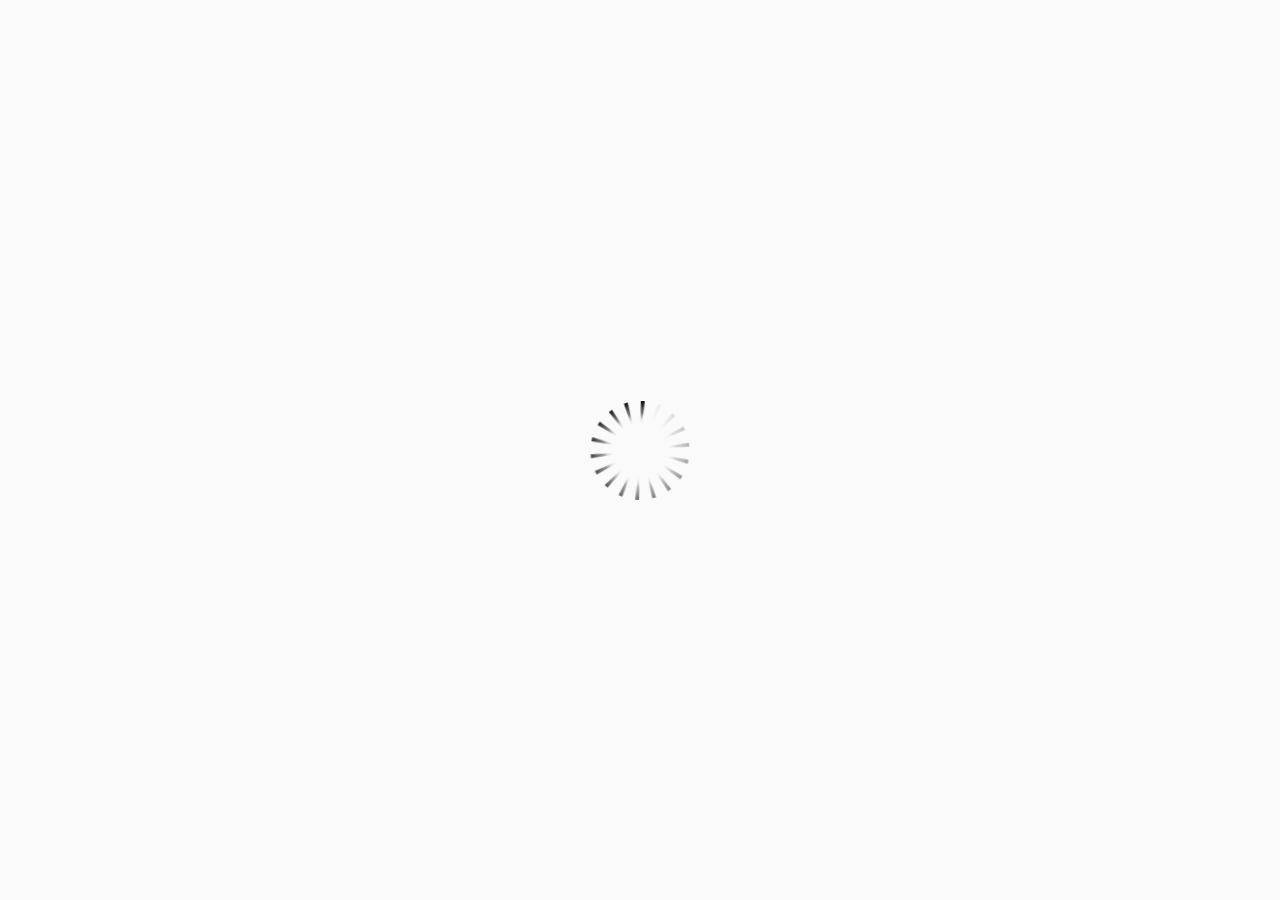
<file: index.html>
<!DOCTYPE HTML>
<html style="height: 100%;" lang="en-US">
<head>
    
    <meta http-equiv="Content-Type" content="text/html;charset=utf-8">
    <!-- Created using Storyline 360 - http://www.articulate.com  -->
    <!-- version: 3.33.20625.0 -->

    <title>Fair Housing in the Leasing Center</title>
    <style>
        body {
            background: #ffffff;
            overflow: hidden;
        }

        html, body, table {
            height: 100%;
            width: 100%;
            margin: 0;
            padding: 0;
            border: 0;
        }

        table td {
            vertical-align: middle;
            text-align: center;
        }

        #nosupport {
            background: #f5f5f5;
            margin: 50px 65px;
            border: 1px solid #d5d5d5;
            width: calc(100% - 130px);
            height: calc(100% - 100px);
        }

        p {
            font-family: 'Helvetica Neue', Helvetica, Arial, Verdana, sans-serif;
            font-size: 12pt;
            color: #303030;
        }

        a {
            color: #2D9DDA;
            text-decoration: none !important;
        }

    </style>
    <script>
        var html5Supported = true;

    </script>
    <!--[if lte IE 9]><script>html5Supported = false;</script><![endif]-->

    <script type="text/javascript">

        function routePlayer() {

            var settings = {
                lmsEnabled: true,
                tincanEnabled: false,
                aoEnabled: false,
                runtimeOrder: [{"type":"html5","url":"story_html5.html"},{"type":"flash","url":"story_flash.html"}],
                warnOnCommitFail: false
            };

            var PARAM_WARN_ON_COMMIT = {name: 'warncommit', value: 1},
                    PARAM_LMS = {name: 'lms', value: 1},
                    PARAM_TINCAN = {name: 'tincan', value: true},
                    PARAM_AO = {name: 'aosupport', value: true};

            var detection = {
                agent: navigator.userAgent,

                flashEnabled: function() {
                    var description, version, flashAX,
                            plugin = navigator.plugins["Shockwave Flash"];

                    if (plugin != null) {
                        description = plugin.description.split(" ");
                        version = Number(description[description.length - 2]);

                        return (version >= 10) || isNaN(version);
                    } else {
                        try {
                            flashAX = new ActiveXObject("ShockwaveFlash.ShockwaveFlash.10");
                            return (flashAX != null);
                        } catch (e) {
                        }
                    }

                    return false;
                },
				
                isFlashWaiting: function() {
                    var html = '',
                    divFlash = document.getElementById('flashCheck'),
                    player;

                    html += '<object width="100px" height="100px" id="player" type="application/x-shockwave-flash">';
                    html += '<param name="name" value="player" />';
                    html += '<param name="wmode" value="opaque" />';
                    html += '<param name="allowScriptAccess" value="always" />';
                    html += '</object>';

                    divFlash.innerHTML = html;
                    player = document.getElementById('player');

                    return player != null && player.getBoundingClientRect().width > 0;
                },

                html5Enabled: function() {
                    return html5Supported;
                },

                ampEnabled: function() {
                    return ((this.isIOS() && this.isIPad()) || this.isAndroid());
                },

                isIOS: function() {
                    return (this.agent.indexOf("AppleWebKit/") > -1 && this.agent.indexOf("Mobile/") > -1)
                },

                isAndroid: function() {
                    return (this.agent.indexOf("Android") > -1);
                },

                isIPad: function() {
                    return (this.agent.indexOf("iPad") > -1);
                },

                isEdge: function() {
                    var hasGlCapability = (function() {
                        var canv = document.createElement('canvas'),
                            gl = canv.getContext('webgl') || canv.getContext('experimental-webgl');
                        canv = null;
                        return gl != null;
                    }());
                    return window.MSBlobBuilder != null && window.msCrypto == null && hasGlCapability;
                }
            };

            var router = {

                init: function() {
                    var i, url, launchInfo,
                        redirected = false,
                        order = settings.runtimeOrder,
                        launchMap = {
                            flash: {
                                isEnabled: 'flashEnabled',
                                getParams: 'getFlashParams',
                                delim: '?'
                            },
                            html5: {
                                isEnabled: 'html5Enabled',
                                getParams: 'getHtml5Params',
                                delim: '?'
                            },
                            amp: {
                                isEnabled: 'ampEnabled',
                                getParams: 'getAmpParams',
                                delim: '#'
                            }
                        };

                    if (document.location.search.toLowerCase().indexOf('forceflash') != -1) {
                        this.moveFlashToStartOfOrder(order);
                    }

                    for (i = 0; i < order.length; i++) {
                        launchInfo = launchMap[order[i].type];
                        url = order[i].url;

                        if (detection[launchInfo.isEnabled]()) {
                            this.redirect(url, this[launchInfo.getParams](), launchInfo.delim);
                            redirected = true;
                            break;
                        }
                    }

                    if (!redirected) {
                        if (
                            detection.isEdge() &&
                            order[0].type === 'flash' &&
                            detection.isFlashWaiting()
                        ) {
                            launchInfo = launchMap[order[0].type];
                            url = order[0].url;
                            this.redirect(url, this[launchInfo.getParams](), launchInfo.delim);
                        } else {
                            document.getElementById('nosupport').style.visibility = 'visible';
                        }
                    }
                },

                moveFlashToStartOfOrder: function (order) {
                    var i,
                        flashIndex = -1;
                    for (i = 0; i < order.length; i++) {
                        if (order[i].type == "flash") {
                            flashIndex = i;
                            break;
                        }
                    }
                    if (flashIndex != -1) {
                        order.splice(0, 0, order.splice(flashIndex, 1)[0]);
                    }
                },

                getQueryString: function (params) {
                    params = params || [];
                    var i,
                            queryString = document.location.search.substr(1),
                            paramArr = queryString.length > 0 ? queryString.split('&') : [];

                    for (i = 0; i < params.length; i++) {
                        paramArr.push([params[i].name, params[i].value].join('='));
                    }

                    return paramArr.join('&');
                },

                formatUrl: function (url, params, delim) {
                    delim = delim || '?';

                    var queryString = this.getQueryString(params);

                    if (queryString != null && queryString.length > 0) {
                        return [url, queryString].join(delim);
                    }

                    return url;
                },

                redirect: function (url, params, delim) {
                    window.location.replace(this.formatUrl(url, params, delim));
                },

                getFlashParams: function () {
                    return [];
                },

                getHtml5Params: function () {
                    var params = [];
                    if (settings.tincanEnabled) {
                        params.push(PARAM_TINCAN);
                    } else if (settings.lmsEnabled) {
                        params.push(PARAM_LMS);
                        if (settings.warnOnCommitFail) {
                            params.push(PARAM_WARN_ON_COMMIT);
                        }
                    }

                    return params;
                },

                getAmpParams: function () {
                    var tincanProto = settings.aoEnabled || settings.tincanEnabled,
                            params = [];
                    // build AMP params
                    if (tincanProto) {
                        params.push(PARAM_TINCAN);
                        if (settings.aoEnabled) {
                            params.push(PARAM_AO);
                        }
                    }
                    return params;
                }
            };

            router.init();
        };

    </script>
</head>
<body onload="routePlayer()" style="height: 100%;">
<div id="nosupport" style="visibility: hidden;">
    <table>
        <tr>
            <td>
                <p>
                    <svg xmlns="http://www.w3.org/2000/svg" width="90.2" height="74.9" viewBox="0 0 90 75" version="1.1">
                        <g transform="scale(.1)">
                            <path d="m409 7c54-25 106 20 130 66 106 170 213 340 320 510 17 28 32 63 19 96-14 36-55 51-91 51-224 1-448 0-672 0-35 1-76-3-100-33-26-32-15-77 5-108 107-173 216-344 324-517 16-26 35-53 65-65z"
                                  fill="#4c4c4c"></path>
                            <path d="m419 57c26-20 55 4 68 27 109 174 218 348 328 522 9 17 23 35 17 55-11 20-36 18-55 19-224 0-447 0-670 0-20-1-46 1-57-19-5-18 6-34 14-48 109-174 218-348 327-522 9-12 17-25 28-34z"
                                  fill="#f5f5f5"></path>
                            <path d="m429 179c25-12 58 8 56 35-1 81-5 161-10 242 2 32-49 39-57 9-7-73-6-146-11-219-1-24-4-56 22-67zM430 539 430 539 430 539c45-24 80 53 32 72-45 24-80-53-32-72z"
                                  fill="#4c4c4c"></path>
                        </g>
                    </svg>
                </p>
                <p>This course cannot be played.</p>
                <p><a href="https://ipc.articulate.com/slw/360/en/cannotplay/">Learn More</a></p>

            </td>
        </tr>
    </table>
</div>
<div id="flashCheck" style="visibility: hidden" >
</div>
</body>
</html>
</file>
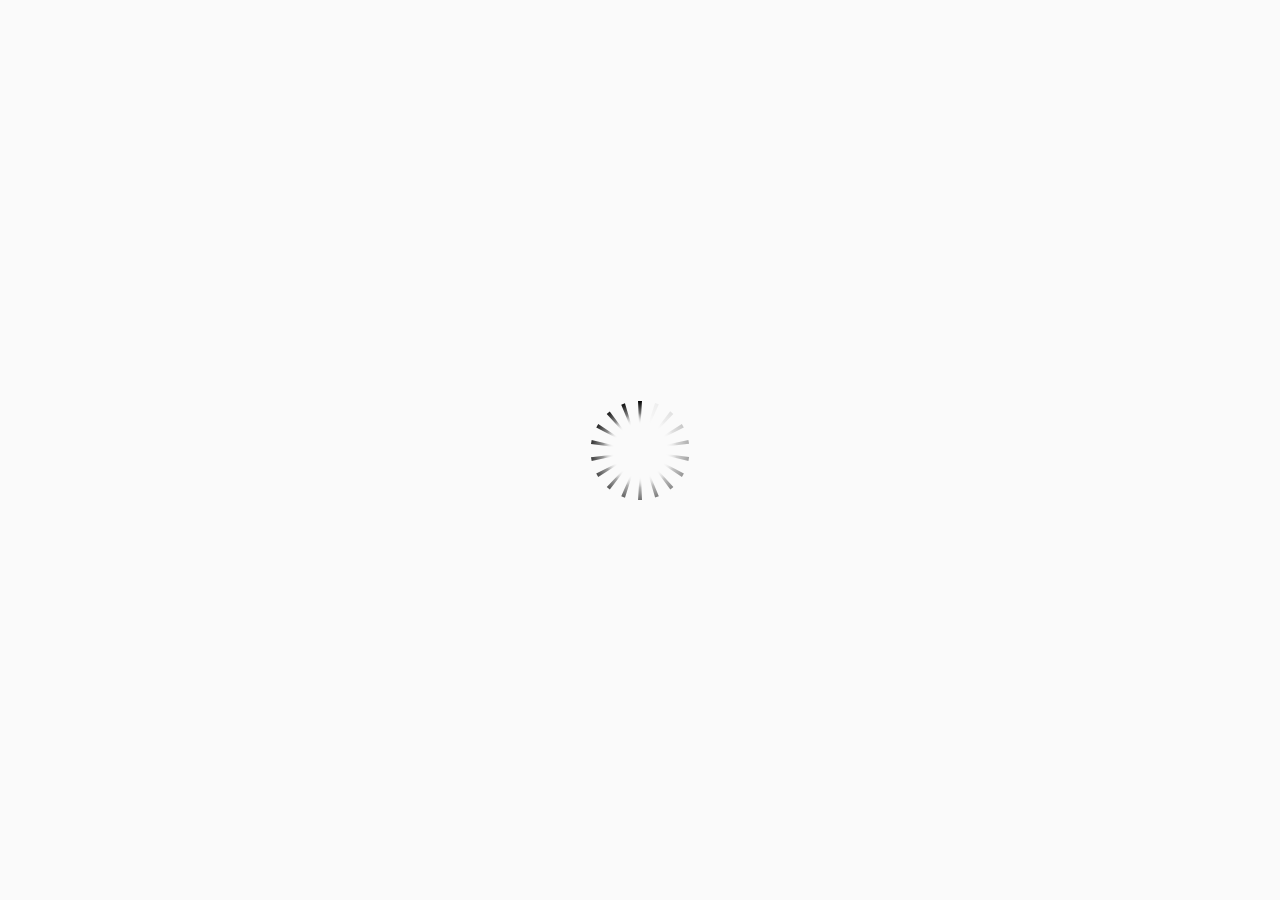
<file: index_lms.html>
<html>
<head>
    <title>Fair Housing in the Leasing Center</title>
    <meta http-equiv="x-ua-compatible" content="IE=edge" />
    <style>
        body {
            background: #ffffff;
            overflow: hidden;
        }

        html, body, table {
            height: 100%;
            width: 100%;
            margin: 0;
            padding: 0;
            border: 0;
        }

        table td {
            vertical-align: middle;
            text-align: center;
        }

        #nosupport {
            background: #f5f5f5;
            margin: 50px 65px;
            border: 1px solid #d5d5d5;
            width: calc(100% - 130px);
            height: calc(100% - 100px);
        }

        p {
            font-family: 'Helvetica Neue', Helvetica, Arial, Verdana, sans-serif;
            font-size: 12pt;
            color: #303030;
        }

        a {
            color: #2D9DDA;
            text-decoration: none !important;
        }

    </style>
    <script>
        var html5Supported = true,
                showWarning = false;

        function displayWarning() {
            if (showWarning) {
                document.getElementById('nosupport').style.visibility = 'visible';
            }
        }

    </script>
    <!--[if lte IE 9]><script>html5Supported = false;</script><![endif]-->

    <script type="text/javascript">
        (function () {
            var settings = {
                runtimeOrder: [{"type":"html5","url":"index_lms_html5.html"},{"type":"flash","url":"index_lms_flash.html"}]
            };

            var detection = {
                agent: navigator.userAgent,

                flashEnabled: function () {
                    var description, version, flashAX,
                            plugin = navigator.plugins["Shockwave Flash"];

                    if (plugin != null) {
                        description = plugin.description.split(" ");
                        version = Number(description[description.length - 2]);

                        return (version >= 10) || isNaN(version);
                    } else {
                        try {
                            flashAX = new ActiveXObject("ShockwaveFlash.ShockwaveFlash.10");
                            return (flashAX != null);
                        } catch (e) {
                        }
                    }

                    return false;
                },

                html5Enabled: function () {
                    return html5Supported;
                },

                ampEnabled: function () {
                    return false;
                },

                isIOS: function () {
                    return (this.agent.indexOf("AppleWebKit/") > -1 && this.agent.indexOf("Mobile/") > -1)
                },

                isAndroid: function () {
                    return (this.agent.indexOf("Android") > -1);
                },

                isIPad: function () {
                    return (this.agent.indexOf("iPad") > -1);
                }
            };

            var router = {

                init: function () {
                    var i,
                            redirected = false,
                            order = settings.runtimeOrder,
                            launchMap = {
                                flash: {
                                    isEnabled: 'flashEnabled',
                                    delim: '?'
                                },
                                html5: {
                                    isEnabled: 'html5Enabled',
                                    delim: '?'
                                },
                                amp: {
                                    isEnabled: 'ampEnabled',
                                    delim: '#'
                                }
                            };

                    for (i = 0; i < order.length; i++) {
                        var launchInfo = launchMap[order[i].type],
                                url = order[i].url;

                        if (detection[launchInfo.isEnabled]()) {
                            this.redirect(url, launchInfo.delim);
                            redirected = true;
                            break;
                        }
                    }

                    if (!redirected) {
                        showWarning = true;
                    }
                },

                getQueryString: function (params) {
                    params = params || [];
                    var i,
                            queryString = document.location.search.substr(1),
                            paramArr = queryString.length > 0 ? queryString.split('&') : [];

                    for (i = 0; i < params.length; i++) {
                        paramArr.push([params[i].name, params[i].value].join('='));
                    }

                    return paramArr.join('&');
                },

                formatUrl: function (url, delim) {
                    delim = delim || '?';

                    var queryString = this.getQueryString();

                    if (queryString != null && queryString.length > 0) {
                        return [url, queryString].join(delim);
                    }

                    return url;
                },

                redirect: function (url, delim) {
                    window.location.replace(this.formatUrl(url, delim));
                }

            };

            router.init();
        })();
    </script>
</head>

<body onload="displayWarning()" style="height: 100%;">
<div id="nosupport" style="visibility: hidden;">
    <table>
        <tr>
            <td>
                <p>
                    <svg xmlns="http://www.w3.org/2000/svg" width="90.2" height="74.9" viewBox="0 0 90 75" version="1.1">
                        <g transform="scale(.1)">
                            <path d="m409 7c54-25 106 20 130 66 106 170 213 340 320 510 17 28 32 63 19 96-14 36-55 51-91 51-224 1-448 0-672 0-35 1-76-3-100-33-26-32-15-77 5-108 107-173 216-344 324-517 16-26 35-53 65-65z"
                                  fill="#4c4c4c"/>
                            <path d="m419 57c26-20 55 4 68 27 109 174 218 348 328 522 9 17 23 35 17 55-11 20-36 18-55 19-224 0-447 0-670 0-20-1-46 1-57-19-5-18 6-34 14-48 109-174 218-348 327-522 9-12 17-25 28-34z"
                                  fill="#f5f5f5"/>
                            <path d="m429 179c25-12 58 8 56 35-1 81-5 161-10 242 2 32-49 39-57 9-7-73-6-146-11-219-1-24-4-56 22-67zM430 539 430 539 430 539c45-24 80 53 32 72-45 24-80-53-32-72z"
                                  fill="#4c4c4c"/>
                        </g>
                    </svg>
                </p>
                <p>This course cannot be played.</p>
                <p><a href="https://ipc.articulate.com/slw/360/en/cannotplay/">Learn More</a></p>

            </td>
        </tr>
    </table>
</div>
</body>

</html>
</file>
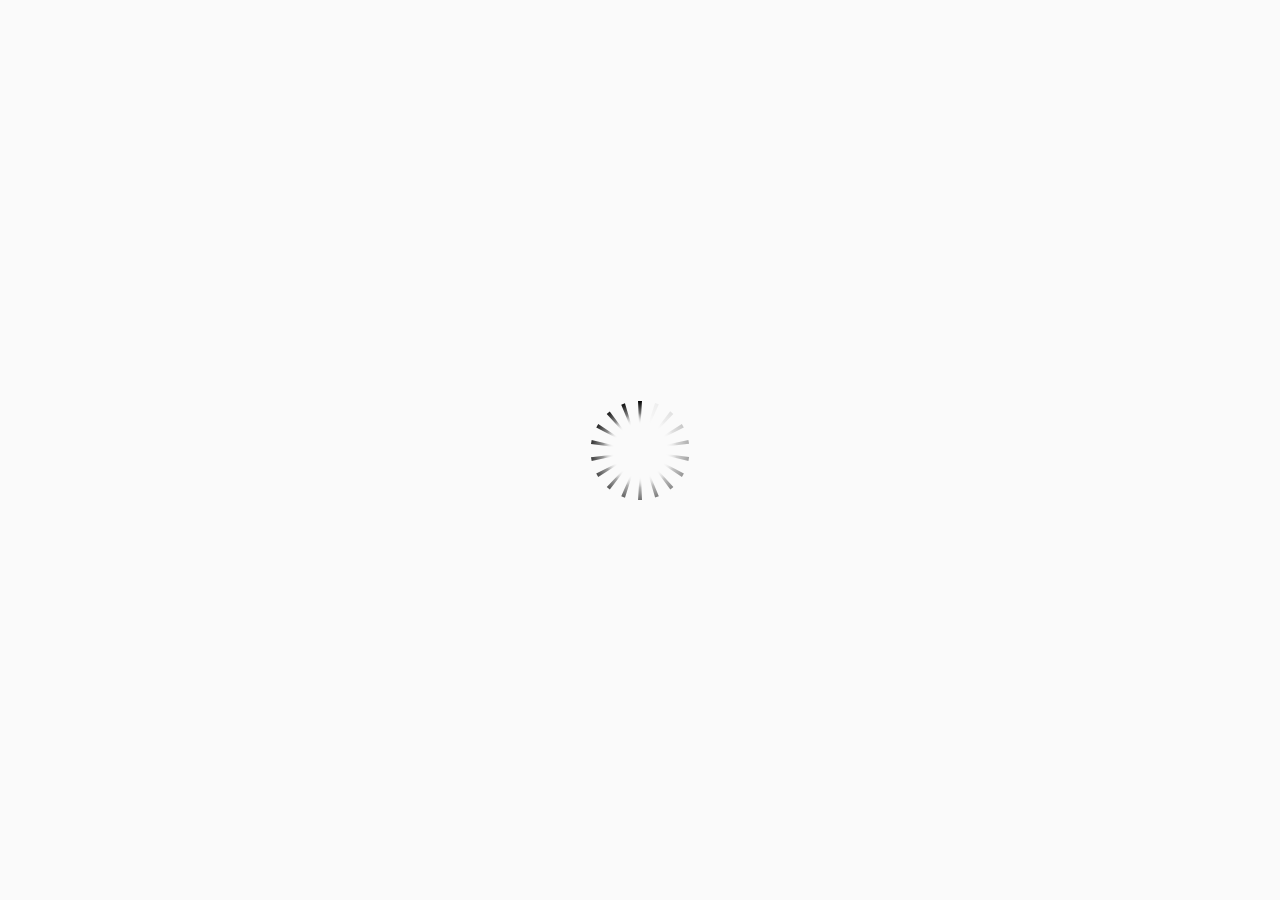
<file: index_lms_html5.html>
<!doctype html>
<html lang="en-US">
<head>
  <meta charset="utf-8" />
  <!-- Created using Storyline 360 - http://www.articulate.com  -->
  <!-- version: 3.33.20625.0 -->
  <title>Fair Housing in the Leasing Center</title>
  <meta http-equiv="x-ua-compatible" content="IE=edge" />
  <meta name="viewport" content="width=device-width, initial-scale=1.0, user-scalable=no, minimal-ui" />
  <meta name="apple-mobile-web-app-capable" content="yes" />

  <style rel="stylesheet" data-noprefix>.slide-loader{position:absolute;pointer-events:none;left:50%;top:50%;-webkit-animation:spin 1.8s linear infinite;-moz-animation:spin 1.8s linear infinite;-ms-animation:spin 1.8s linear infinite;animation:spin 1.8s linear infinite;width:100px;height:100px;-webkit-transform:translate(-50%, -50%);-ms-transform:translate(-50%, -50%);z-index:10000;background:transparent url("[data-uri]") no-repeat center center}.mobile-chrome-warning{position:fixed;width:300px;height:75px;bottom:0px;background:rgba(0,0,0,0.0001);display:none;pointer-events:none;z-index:99}.mobile-chrome-warning-btn{position:absolute;left:-16px;top:-15px;width:107px;height:107px;background:rgba(0,0,0,0.6);border-radius:50%;border:1px solid rgba(255,255,255,0.2);pointer-events:all;-webkit-transform:scale(0.6)}.mobile-chrome-warning-btn svg{position:absolute;left:60%;top:58%;-webkit-transform:translate(-50%, -50%)}.mobile-chrome-warning-bubble{position:relative;color:white;padding:10px;background:rgba(0,0,0,0.8);border-radius:5px;float:left;margin-left:100px;margin-top:15px;pointer-events:none}.mobile-chrome-warning-bubble:before{position:absolute;top:8.5px;left:-20px;width:30px;height:30px;content:'';display:block;width:0;height:0;border-style:solid;border-width:12.5px 20px 12.5px 0;border-color:transparent rgba(0,0,0,0.8) transparent transparent;pointer-events:none}.is-mobile .swipe-resume-arrow{position:fixed;top:30%;left:50%;-webkit-transform:translate(-50%, 0);width:12%}.is-mobile .mobile-chrome-warning-text{position:fixed;top:56%;left:50%;-webkit-transform:translate(-50%, 0);height:30%;width:80%;line-height:43px;text-align:center;color:#aeb7bd;word-break:break-word;font-size:20px}.slide-loader .mobile-loader-dot{display:none}@-ms-keyframes spin{from{-ms-transform:translate(-50%, -50%) rotate(0deg)}to{-ms-transform:translate(-50%, -50%) rotate(360deg)}}@-moz-keyframes spin{from{-moz-transform:translate(-50%, -50%) rotate(0deg)}to{-moz-transform:translate(-50%, -50%) rotate(360deg)}}@-webkit-keyframes spin{from{-webkit-transform:translate(-50%, -50%) rotate(0deg)}to{-webkit-transform:translate(-50%, -50%) rotate(360deg)}}@keyframes spin{from{transform:translate(-50%, -50%) rotate(0deg)}to{transform:translate(-50%, -50%) rotate(360deg)}}body.is-mobile{background:black !important}body.is-theme-unified{background:#1b1a1a}.is-mobile .load-container,.is-theme-unified .load-container{position:absolute;left:0;top:0;width:100%;height:100%;background-color:rgba(0,0,0,0.5);z-index:1;visibility:visible;-webkit-transition:visibility 250ms, opacity 250ms linear;-moz-transition:visibility 250ms, opacity 250ms linear;-mz-transition:visibility 250ms, opacity 250ms linear;transition:visibility 250ms, opacity 250ms linear;pointer-events:none}.is-mobile .hide-slide-loader .load-container,.is-theme-unified .hide-slide-loader .load-container{opacity:0;visibility:hidden}.is-mobile .slide-loader,.is-theme-unified .slide-loader{-webkit-animation:none;-moz-animation:none;-ms-animation:none;animation:none;background:none;text-align:center;width:120px;height:80px;top:60%}.is-theme-unified .slide-loader{top:50%}.is-mobile .slide-loader .mobile-loader-dot,.is-theme-unified .slide-loader .mobile-loader-dot{width:30px;height:30px;background-color:white;border-radius:100%;display:inline-block;-webkit-animation:slide-loader 1s ease-in-out 0s infinite both;-moz-animation:slide-loader 1s ease-in-out 0s infinite both;-ms-animation:slide-loader 1s ease-in-out 0s infinite both;animation:slide-loader 1s ease-in-out 0s infinite both}.is-mobile .slide-loader .dot1,.is-theme-unified .slide-loader .dot1{-webkit-animation-delay:-0.2s;-moz-animation-delay:-0.2s;-ms-animation-delay:-0.2s;animation-delay:-0.2s}.is-mobile .slide-loader .dot2,.is-theme-unified .slide-loader .dot2{-webkit-animation-delay:-0.1s;-moz-animation-delay:-0.1s;-ms-animation-delay:-0.1s;animation-delay:-0.1s}@-ms-keyframes slide-loader{0%,80%,100%{-ms-transform:scale(0.6)}40%{-ms-transform:scale(0)}}@-moz-keyframes slide-loader{0%,80%,100%{-moz-transform:scale(0.6)}40%{-moz-transform:scale(0)}}@-webkit-keyframes slide-loader{0%,80%,100%{-webkit-transform:scale(0.6)}40%{-webkit-transform:scale(0)}}@keyframes slide-loader{0%,80%,100%{transform:scale(0.6)}40%{transform:scale(0)}}.mobile-load-title-overlay{display:none}.is-mobile .mobile-load-title-overlay,.is-touchable .mobile-load-title-overlay{display:block;position:fixed;top:0;right:0;bottom:0;left:0;z-index:999;pointer-events:none}.is-mobile .mobile-load-title-overlay .mobile-load-title,.is-touchable .mobile-load-title-overlay .mobile-load-title{position:relative;height:30%;width:80%;margin:0 auto;line-height:43px;text-align:center;color:#aeb7bd;word-break:break-word}@media only screen and (min-width: 320px) and (orientation: landscape){.is-mobile .mobile-load-title,.is-touchable .mobile-load-title{font-size:28.8px;-moz-transform:translateY(33%);-ms-transform:translateY(33%);-webkit-transform:translateY(33%);transform:translateY(33%)}}@media only screen and (min-width: 320px) and (orientation: portrait){.is-mobile .slide-loader,.is-touchable .slide-loader{top:55%}.is-mobile .mobile-load-title,.is-touchable .mobile-load-title{font-size:28.8px;-moz-transform:translateY(35%);-ms-transform:translateY(35%);-webkit-transform:translateY(35%);transform:translateY(35%)}}
</style>

  
    <script src="lms/APIConstants.js" charset="utf-8"></script>
    <script src="lms/Configuration.js" charset="utf-8"></script>
    <script src="lms/UtilityFunctions.js" charset="utf-8"></script>
    <script src="lms/SCORM2004Functions.js" charset="utf-8"></script>
    <script src="lms/SCORMFunctions.js" charset="utf-8"></script>
    <script src="lms/AICCFunctions.js" charset="utf-8"></script>
    <script src="lms/NONEFunctions.js" charset="utf-8"></script>
    <script src="lms/LMSAPI.js" charset="utf-8"></script>
    <script src="lms/API.js" charset="utf-8"></script>

    <script>
      strContentLocation = "story_html5.html";

      function LoadContent(){}
    </script>
  
</head>
<body style="background: #FAFAFA" class="cs-HTML is-theme-classic" role="application">
  <!-- 360 -->
  <script>!function(e){var i=/iPhone/i,o=/iPod/i,n=/iPad/i,t=/(?=.*\bAndroid\b)(?=.*\bMobile\b)/i,d=/Android/i,s=/(?=.*\bAndroid\b)(?=.*\bSD4930UR\b)/i,b=/(?=.*\bAndroid\b)(?=.*\b(?:KFOT|KFTT|KFJWI|KFJWA|KFSOWI|KFTHWI|KFTHWA|KFAPWI|KFAPWA|KFARWI|KFASWI|KFSAWI|KFSAWA)\b)/i,r=/IEMobile/i,h=/(?=.*\bWindows\b)(?=.*\bARM\b)/i,a=/BlackBerry/i,l=/BB10/i,p=/Opera Mini/i,f=/(CriOS|Chrome)(?=.*\bMobile\b)/i,u=/(?=.*\bFirefox\b)(?=.*\bMobile\b)/i,c=new RegExp("(?:Nexus 7|BNTV250|Kindle Fire|Silk|GT-P1000)","i"),w=function(e,i){return e.test(i)},A=function(e){var A=e||navigator.userAgent,v=A.split("[FBAN");if(void 0!==v[1]&&(A=v[0]),this.apple={phone:w(i,A),ipod:w(o,A),tablet:!w(i,A)&&w(n,A),device:w(i,A)||w(o,A)||w(n,A)},this.amazon={phone:w(s,A),tablet:!w(s,A)&&w(b,A),device:w(s,A)||w(b,A)},this.android={phone:w(s,A)||w(t,A),tablet:!w(s,A)&&!w(t,A)&&(w(b,A)||w(d,A)),device:w(s,A)||w(b,A)||w(t,A)||w(d,A)},this.windows={phone:w(r,A),tablet:w(h,A),device:w(r,A)||w(h,A)},this.other={blackberry:w(a,A),blackberry10:w(l,A),opera:w(p,A),firefox:w(u,A),chrome:w(f,A),device:w(a,A)||w(l,A)||w(p,A)||w(u,A)||w(f,A)},this.seven_inch=w(c,A),this.any=this.apple.device||this.android.device||this.windows.device||this.other.device||this.seven_inch,this.phone=this.apple.phone||this.android.phone||this.windows.phone,this.tablet=this.apple.tablet||this.android.tablet||this.windows.tablet,"undefined"==typeof window)return this},v=function(){var e=new A;return e.Class=A,e};"undefined"!=typeof module&&module.exports&&"undefined"==typeof window?module.exports=A:"undefined"!=typeof module&&module.exports&&"undefined"!=typeof window?module.exports=v():"function"==typeof define&&define.amd?define("isMobile",[],e.isMobile=v()):e.isMobile=v()}(this);</script>

  <div id="preso"></div>
  <script>
    window.globals = {
      DATA_PATH_BASE: '',
      lmsPresent: true,
      tinCanPresent: false,
      aoSupport: false,
      scale: 'noscale',
      captureRc: false,
      browserSize: 'optimal',
      bgColor: '#FAFAFA',
      features: '',
      themeName: 'classic',
      preloaderColor: '#FFFFFF',
      suppressAnalytics: false,
      productChannel: 'stable',
      publishSource: 'storyline',
      aid: 'aid|2fd65db4-7947-457d-aaba-af84814c1dda',
      cid: '56c889ea-f659-41f9-b146-3d6e7c4ba1ff',
      playerVersion: '3.33.20625.0',
      maxIosVideoElements: 5,

      
      parseParams: function(qs) {
        if (window.globals.parsedParams != null) {
          return window.globals.parsedParams;
        }
        qs = (qs || window.location.search.substr(1)).split('+').join(' ');
        var params = {},
            tokens,
            re = /[?&]?([^=]+)=([^&]*)/g;

        while (tokens = re.exec(qs)) {
          params[decodeURIComponent(tokens[1]).trim()] =
            decodeURIComponent(tokens[2]).trim();
        }
        window.globals.parsedParams = params;
        return params;
      },

    };
    
      window.scormdriver_content = window;
    

    (function() {
      var isPhone = false,
          params = window.globals.parseParams();

      if (params.deviceType != null) { isPhone = params.deviceType === 'phone'; }
      if (params.devicepreview != null) { isPhone = params.phone  == '1'; }

      if (window.globals.themeName !== 'classic') {
        
        if (params.deviceType != null) {
          window.isMobile.phone = isPhone;
          window.isMobile.tablet = params.deviceType === 'tablet';
          window.isMobile.any = window.isMobile.phone || window.isMobile.tablet;
        }

        
        if (params.devicepreview != null) {
          window.isMobile.phone = isPhone;
          window.isMobile.tablet = params.devicepreview === '1' && params.phone == null;
          window.isMobile.any = window.isMobile.phone || window.isMobile.tablet;
        }

        if (window.isMobile.any) {
          document.body.classList.add('is-touchable-tablet');
          if (window.isMobile.phone) {
            document.body.classList.add('is-touchable-phone');
          }
        }
      } else if (window.isMobile.any || params.deviceType != null) {
        isPhone = window.isMobile.phone || (params.deviceType === 'phone');

        document.body.classList.add('is-mobile');
        document.body.classList.add(isPhone ? 'is-phone' : 'is-tablet');

        
        if (window.vInterfaceObject != null && window.vInterfaceObject.isRise) {
          document.body.style.background = 'transparent';
        }
      }
    })();
  </script>
  <script SRC="story_content/user.js" TYPE="text/javascript"></script>
  <div class="slide-loader"></div>

  <script type="text/javascript">
    if (window.isMobile.any || window.globals.themeName === 'unified') { var doc = document, loader = doc.body.querySelector('.slide-loader'); [ 1, 2, 3 ].forEach(function(n) { var d = doc.createElement('div'); d.style.backgroundColor = window.globals.preloaderColor; d.classList.add('mobile-loader-dot'); d.classList.add('dot' + n); loader.appendChild(d);
      });
    }
  </script>

  <div class="mobile-load-title-overlay">
    <div class="mobile-load-title">Fair Housing in the Leasing Center</div>
  </div>
  <script>
    
    if (window.autoSpider && window.vInterfaceObject) {
      document.querySelector('.mobile-load-title-overlay').style.display = 'none';
    }
  </script>

  <div class="mobile-chrome-warning">
    <div class="mobile-chrome-warning-btn">
        <svg xmlns="http://www.w3.org/2000/svg" version="1.1" xmlns:xlink="http://www.w3.org/1999/xlink" preserveAspectRatio="none" x="0px" y="0px" width="107px" height="78px" viewBox="0 0 107 78">

          <g id="mobile-chrome-warning-arrow">
            <path fill="white" stroke="none" d="
            M 24.1 31.4
            L 12.05 15.85 0 31.4 8.3 31.4 8.3 54 15.25 54 15.25 31.4 24.1 31.4 Z"></path>
          </g>

          <path id="mobile-chrome-warning-hand" stroke="white" stroke-width="2" stroke-linejoin="round" stroke-linecap="round" fill="none" d="
          M 37.55 16.1
          Q 36.3 14.8 36.3 13.1 36.3 11.45 37.55 10.15 38.85 8.9 40.55 8.9 42.2 8.9 43.5 10.15
          L 46.75 13.375 46.75 13.35
          Q 45.5 12.05 45.5 10.35 45.5 8.7 46.75 7.4 48.05 6.15 49.75 6.15 51.4 6.15 52.7 7.4
          L 57 11.65
          Q 56.05 10.4828125 56.05 9 56.05 7.3 57.3 6 58.6 4.8 60.3 4.8 62 4.8 63.3 6
          L 74.3 17
          Q 76.3 19.05 77.5 21.55 78.75 24.05 79.1 26.9 79.4 29.7 80.65 32.25 81.85 34.75 83.85 36.75
          L 85.6 38.5 69.5 54.6
          Q 68.25 53.35 66.5 52.1 64.75 50.8 62.85 49.85 60.95 48.85 59.25 48.5
          L 32 42.5
          Q 31.15 42.3 30.45 41.8 29.1 40.8 28.85 39.3 28.6 37.85 29.35 36.55 30.05 35.25 31.65 34.7
          L 31.9 34.65
          Q 32.55 34.45 33.25 34.45
          L 44.3 34.9 17.65 8.2
          Q 16.4 6.9 16.4 5.2 16.4 3.55 17.65 2.25 18.95 1 20.65 1 22.3 1 23.6 2.25
          L 37.55 16.1 39.2 17.75
          M 58.95 13.65
          L 58.075 12.775 57.3 12
          Q 57.140234375 11.833984375 57 11.65
          L 58.075 12.775
          M 46.75 13.375
          L 48.4 15"></path>

        </svg>
      </div>

      <div class="mobile-chrome-warning-bubble">
        Drag up for fullscreen
      </div>
  </div>

  <div id="video-pen" class="offscreen"></div>
  <div id="font-test" style="position: fixed; left: -1000px; top: 0;">
    <svg height="100" width="100" viewBox="0 0 100 100">
      <text style="font-family: DS_TEST_CHARSET, sans-serif" y="20">
        <tspan color="black" id="font-test-download">M</tspan>
      </text>
      <text style="font-family: sans-serif" y="40">
        <tspan color="black" id="font-test-default">M</tspan>
      </text>
    </svg>
  </div>

  
    <iframe name="AICCComm" src="lms/AICCComm.html" style="display:none;"></iframe>
    <iframe name="rusticisoftware_aicc_results" src="lms/blank.html" style="display:none;"></iframe>
    <iframe name="NothingFrame" src="lms/blank.html" style="display:none;"></iframe>
  

  <link rel="stylesheet" href="html5/lib/stylesheets/main.min.css" data-noprefix />
  <link rel="stylesheet" href="html5/data/css/output.min.css" data-noprefix />
  <script data-main="app/scripts/init.generated" src="html5/lib/scripts/app.min.js"></script>
</body>
</html>
</file>
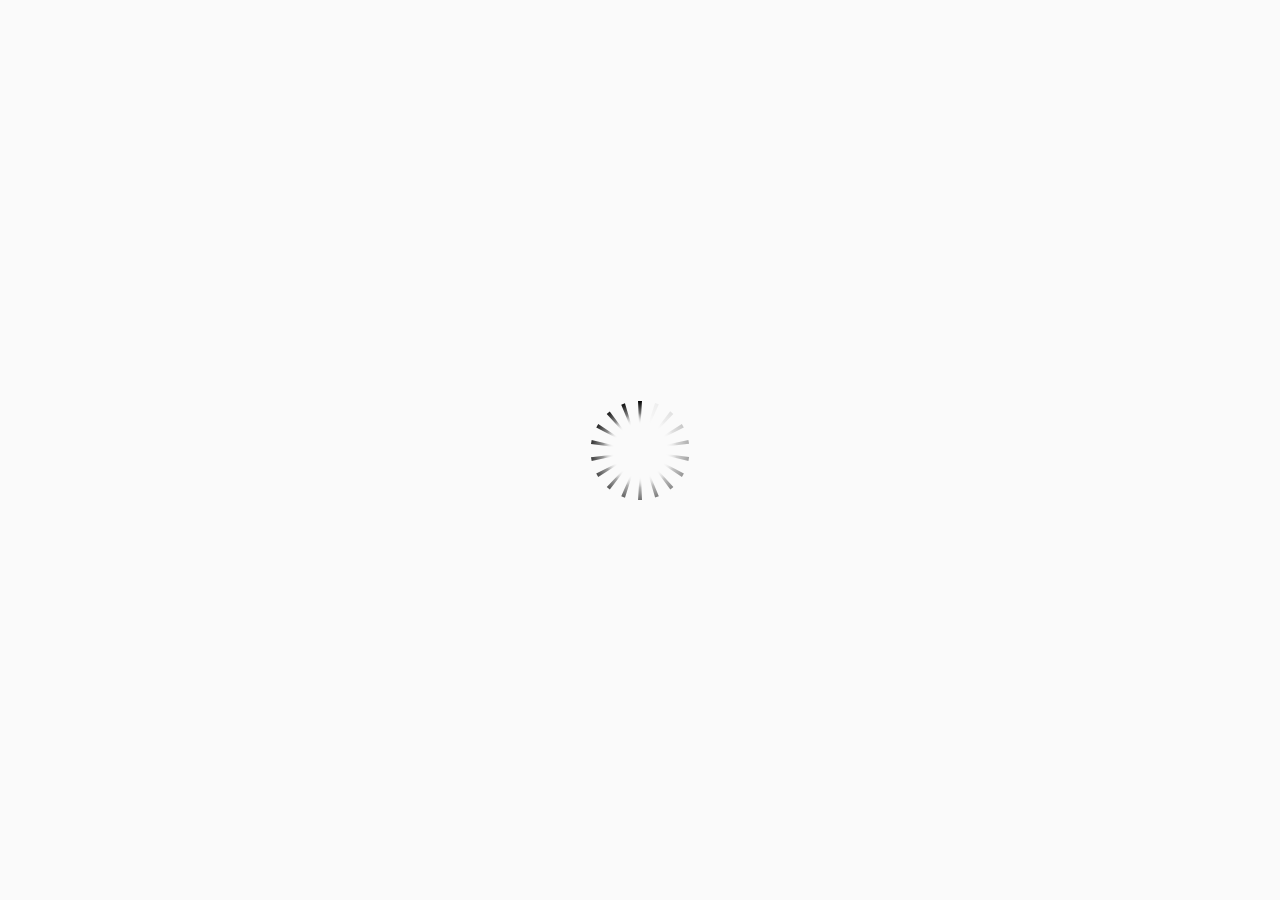
<file: story_html5.html>
<!doctype html>
<html lang="en-US">
<head>
  <meta charset="utf-8" />
  <!-- Created using Storyline 360 - http://www.articulate.com  -->
  <!-- version: 3.33.20625.0 -->
  <title>Fair Housing in the Leasing Center</title>
  <meta http-equiv="x-ua-compatible" content="IE=edge" />
  <meta name="viewport" content="width=device-width, initial-scale=1.0, user-scalable=no, minimal-ui" />
  <meta name="apple-mobile-web-app-capable" content="yes" />

  <style rel="stylesheet" data-noprefix>.slide-loader{position:absolute;pointer-events:none;left:50%;top:50%;-webkit-animation:spin 1.8s linear infinite;-moz-animation:spin 1.8s linear infinite;-ms-animation:spin 1.8s linear infinite;animation:spin 1.8s linear infinite;width:100px;height:100px;-webkit-transform:translate(-50%, -50%);-ms-transform:translate(-50%, -50%);z-index:10000;background:transparent url("[data-uri]") no-repeat center center}.mobile-chrome-warning{position:fixed;width:300px;height:75px;bottom:0px;background:rgba(0,0,0,0.0001);display:none;pointer-events:none;z-index:99}.mobile-chrome-warning-btn{position:absolute;left:-16px;top:-15px;width:107px;height:107px;background:rgba(0,0,0,0.6);border-radius:50%;border:1px solid rgba(255,255,255,0.2);pointer-events:all;-webkit-transform:scale(0.6)}.mobile-chrome-warning-btn svg{position:absolute;left:60%;top:58%;-webkit-transform:translate(-50%, -50%)}.mobile-chrome-warning-bubble{position:relative;color:white;padding:10px;background:rgba(0,0,0,0.8);border-radius:5px;float:left;margin-left:100px;margin-top:15px;pointer-events:none}.mobile-chrome-warning-bubble:before{position:absolute;top:8.5px;left:-20px;width:30px;height:30px;content:'';display:block;width:0;height:0;border-style:solid;border-width:12.5px 20px 12.5px 0;border-color:transparent rgba(0,0,0,0.8) transparent transparent;pointer-events:none}.is-mobile .swipe-resume-arrow{position:fixed;top:30%;left:50%;-webkit-transform:translate(-50%, 0);width:12%}.is-mobile .mobile-chrome-warning-text{position:fixed;top:56%;left:50%;-webkit-transform:translate(-50%, 0);height:30%;width:80%;line-height:43px;text-align:center;color:#aeb7bd;word-break:break-word;font-size:20px}.slide-loader .mobile-loader-dot{display:none}@-ms-keyframes spin{from{-ms-transform:translate(-50%, -50%) rotate(0deg)}to{-ms-transform:translate(-50%, -50%) rotate(360deg)}}@-moz-keyframes spin{from{-moz-transform:translate(-50%, -50%) rotate(0deg)}to{-moz-transform:translate(-50%, -50%) rotate(360deg)}}@-webkit-keyframes spin{from{-webkit-transform:translate(-50%, -50%) rotate(0deg)}to{-webkit-transform:translate(-50%, -50%) rotate(360deg)}}@keyframes spin{from{transform:translate(-50%, -50%) rotate(0deg)}to{transform:translate(-50%, -50%) rotate(360deg)}}body.is-mobile{background:black !important}body.is-theme-unified{background:#1b1a1a}.is-mobile .load-container,.is-theme-unified .load-container{position:absolute;left:0;top:0;width:100%;height:100%;background-color:rgba(0,0,0,0.5);z-index:1;visibility:visible;-webkit-transition:visibility 250ms, opacity 250ms linear;-moz-transition:visibility 250ms, opacity 250ms linear;-mz-transition:visibility 250ms, opacity 250ms linear;transition:visibility 250ms, opacity 250ms linear;pointer-events:none}.is-mobile .hide-slide-loader .load-container,.is-theme-unified .hide-slide-loader .load-container{opacity:0;visibility:hidden}.is-mobile .slide-loader,.is-theme-unified .slide-loader{-webkit-animation:none;-moz-animation:none;-ms-animation:none;animation:none;background:none;text-align:center;width:120px;height:80px;top:60%}.is-theme-unified .slide-loader{top:50%}.is-mobile .slide-loader .mobile-loader-dot,.is-theme-unified .slide-loader .mobile-loader-dot{width:30px;height:30px;background-color:white;border-radius:100%;display:inline-block;-webkit-animation:slide-loader 1s ease-in-out 0s infinite both;-moz-animation:slide-loader 1s ease-in-out 0s infinite both;-ms-animation:slide-loader 1s ease-in-out 0s infinite both;animation:slide-loader 1s ease-in-out 0s infinite both}.is-mobile .slide-loader .dot1,.is-theme-unified .slide-loader .dot1{-webkit-animation-delay:-0.2s;-moz-animation-delay:-0.2s;-ms-animation-delay:-0.2s;animation-delay:-0.2s}.is-mobile .slide-loader .dot2,.is-theme-unified .slide-loader .dot2{-webkit-animation-delay:-0.1s;-moz-animation-delay:-0.1s;-ms-animation-delay:-0.1s;animation-delay:-0.1s}@-ms-keyframes slide-loader{0%,80%,100%{-ms-transform:scale(0.6)}40%{-ms-transform:scale(0)}}@-moz-keyframes slide-loader{0%,80%,100%{-moz-transform:scale(0.6)}40%{-moz-transform:scale(0)}}@-webkit-keyframes slide-loader{0%,80%,100%{-webkit-transform:scale(0.6)}40%{-webkit-transform:scale(0)}}@keyframes slide-loader{0%,80%,100%{transform:scale(0.6)}40%{transform:scale(0)}}.mobile-load-title-overlay{display:none}.is-mobile .mobile-load-title-overlay,.is-touchable .mobile-load-title-overlay{display:block;position:fixed;top:0;right:0;bottom:0;left:0;z-index:999;pointer-events:none}.is-mobile .mobile-load-title-overlay .mobile-load-title,.is-touchable .mobile-load-title-overlay .mobile-load-title{position:relative;height:30%;width:80%;margin:0 auto;line-height:43px;text-align:center;color:#aeb7bd;word-break:break-word}@media only screen and (min-width: 320px) and (orientation: landscape){.is-mobile .mobile-load-title,.is-touchable .mobile-load-title{font-size:28.8px;-moz-transform:translateY(33%);-ms-transform:translateY(33%);-webkit-transform:translateY(33%);transform:translateY(33%)}}@media only screen and (min-width: 320px) and (orientation: portrait){.is-mobile .slide-loader,.is-touchable .slide-loader{top:55%}.is-mobile .mobile-load-title,.is-touchable .mobile-load-title{font-size:28.8px;-moz-transform:translateY(35%);-ms-transform:translateY(35%);-webkit-transform:translateY(35%);transform:translateY(35%)}}
</style>

  
</head>
<body style="background: #FAFAFA" class="cs-HTML is-theme-classic" role="application">
  <!-- 360 -->
  <script>!function(e){var i=/iPhone/i,o=/iPod/i,n=/iPad/i,t=/(?=.*\bAndroid\b)(?=.*\bMobile\b)/i,d=/Android/i,s=/(?=.*\bAndroid\b)(?=.*\bSD4930UR\b)/i,b=/(?=.*\bAndroid\b)(?=.*\b(?:KFOT|KFTT|KFJWI|KFJWA|KFSOWI|KFTHWI|KFTHWA|KFAPWI|KFAPWA|KFARWI|KFASWI|KFSAWI|KFSAWA)\b)/i,r=/IEMobile/i,h=/(?=.*\bWindows\b)(?=.*\bARM\b)/i,a=/BlackBerry/i,l=/BB10/i,p=/Opera Mini/i,f=/(CriOS|Chrome)(?=.*\bMobile\b)/i,u=/(?=.*\bFirefox\b)(?=.*\bMobile\b)/i,c=new RegExp("(?:Nexus 7|BNTV250|Kindle Fire|Silk|GT-P1000)","i"),w=function(e,i){return e.test(i)},A=function(e){var A=e||navigator.userAgent,v=A.split("[FBAN");if(void 0!==v[1]&&(A=v[0]),this.apple={phone:w(i,A),ipod:w(o,A),tablet:!w(i,A)&&w(n,A),device:w(i,A)||w(o,A)||w(n,A)},this.amazon={phone:w(s,A),tablet:!w(s,A)&&w(b,A),device:w(s,A)||w(b,A)},this.android={phone:w(s,A)||w(t,A),tablet:!w(s,A)&&!w(t,A)&&(w(b,A)||w(d,A)),device:w(s,A)||w(b,A)||w(t,A)||w(d,A)},this.windows={phone:w(r,A),tablet:w(h,A),device:w(r,A)||w(h,A)},this.other={blackberry:w(a,A),blackberry10:w(l,A),opera:w(p,A),firefox:w(u,A),chrome:w(f,A),device:w(a,A)||w(l,A)||w(p,A)||w(u,A)||w(f,A)},this.seven_inch=w(c,A),this.any=this.apple.device||this.android.device||this.windows.device||this.other.device||this.seven_inch,this.phone=this.apple.phone||this.android.phone||this.windows.phone,this.tablet=this.apple.tablet||this.android.tablet||this.windows.tablet,"undefined"==typeof window)return this},v=function(){var e=new A;return e.Class=A,e};"undefined"!=typeof module&&module.exports&&"undefined"==typeof window?module.exports=A:"undefined"!=typeof module&&module.exports&&"undefined"!=typeof window?module.exports=v():"function"==typeof define&&define.amd?define("isMobile",[],e.isMobile=v()):e.isMobile=v()}(this);</script>

  <div id="preso"></div>
  <script>
    window.globals = {
      DATA_PATH_BASE: '',
      lmsPresent: true,
      tinCanPresent: false,
      aoSupport: false,
      scale: 'noscale',
      captureRc: false,
      browserSize: 'optimal',
      bgColor: '#FAFAFA',
      features: '',
      themeName: 'classic',
      preloaderColor: '#FFFFFF',
      suppressAnalytics: false,
      productChannel: 'stable',
      publishSource: 'storyline',
      aid: 'aid|2fd65db4-7947-457d-aaba-af84814c1dda',
      cid: '56c889ea-f659-41f9-b146-3d6e7c4ba1ff',
      playerVersion: '3.33.20625.0',
      maxIosVideoElements: 5,

      
      parseParams: function(qs) {
        if (window.globals.parsedParams != null) {
          return window.globals.parsedParams;
        }
        qs = (qs || window.location.search.substr(1)).split('+').join(' ');
        var params = {},
            tokens,
            re = /[?&]?([^=]+)=([^&]*)/g;

        while (tokens = re.exec(qs)) {
          params[decodeURIComponent(tokens[1]).trim()] =
            decodeURIComponent(tokens[2]).trim();
        }
        window.globals.parsedParams = params;
        return params;
      },

    };
    

    (function() {
      var isPhone = false,
          params = window.globals.parseParams();

      if (params.deviceType != null) { isPhone = params.deviceType === 'phone'; }
      if (params.devicepreview != null) { isPhone = params.phone  == '1'; }

      if (window.globals.themeName !== 'classic') {
        
        if (params.deviceType != null) {
          window.isMobile.phone = isPhone;
          window.isMobile.tablet = params.deviceType === 'tablet';
          window.isMobile.any = window.isMobile.phone || window.isMobile.tablet;
        }

        
        if (params.devicepreview != null) {
          window.isMobile.phone = isPhone;
          window.isMobile.tablet = params.devicepreview === '1' && params.phone == null;
          window.isMobile.any = window.isMobile.phone || window.isMobile.tablet;
        }

        if (window.isMobile.any) {
          document.body.classList.add('is-touchable-tablet');
          if (window.isMobile.phone) {
            document.body.classList.add('is-touchable-phone');
          }
        }
      } else if (window.isMobile.any || params.deviceType != null) {
        isPhone = window.isMobile.phone || (params.deviceType === 'phone');

        document.body.classList.add('is-mobile');
        document.body.classList.add(isPhone ? 'is-phone' : 'is-tablet');

        
        if (window.vInterfaceObject != null && window.vInterfaceObject.isRise) {
          document.body.style.background = 'transparent';
        }
      }
    })();
  </script>
  <script SRC="story_content/user.js" TYPE="text/javascript"></script>
  <div class="slide-loader"></div>

  <script type="text/javascript">
    if (window.isMobile.any || window.globals.themeName === 'unified') { var doc = document, loader = doc.body.querySelector('.slide-loader'); [ 1, 2, 3 ].forEach(function(n) { var d = doc.createElement('div'); d.style.backgroundColor = window.globals.preloaderColor; d.classList.add('mobile-loader-dot'); d.classList.add('dot' + n); loader.appendChild(d);
      });
    }
  </script>

  <div class="mobile-load-title-overlay">
    <div class="mobile-load-title">Fair Housing in the Leasing Center</div>
  </div>
  <script>
    
    if (window.autoSpider && window.vInterfaceObject) {
      document.querySelector('.mobile-load-title-overlay').style.display = 'none';
    }
  </script>

  <div class="mobile-chrome-warning">
    <div class="mobile-chrome-warning-btn">
        <svg xmlns="http://www.w3.org/2000/svg" version="1.1" xmlns:xlink="http://www.w3.org/1999/xlink" preserveAspectRatio="none" x="0px" y="0px" width="107px" height="78px" viewBox="0 0 107 78">

          <g id="mobile-chrome-warning-arrow">
            <path fill="white" stroke="none" d="
            M 24.1 31.4
            L 12.05 15.85 0 31.4 8.3 31.4 8.3 54 15.25 54 15.25 31.4 24.1 31.4 Z"></path>
          </g>

          <path id="mobile-chrome-warning-hand" stroke="white" stroke-width="2" stroke-linejoin="round" stroke-linecap="round" fill="none" d="
          M 37.55 16.1
          Q 36.3 14.8 36.3 13.1 36.3 11.45 37.55 10.15 38.85 8.9 40.55 8.9 42.2 8.9 43.5 10.15
          L 46.75 13.375 46.75 13.35
          Q 45.5 12.05 45.5 10.35 45.5 8.7 46.75 7.4 48.05 6.15 49.75 6.15 51.4 6.15 52.7 7.4
          L 57 11.65
          Q 56.05 10.4828125 56.05 9 56.05 7.3 57.3 6 58.6 4.8 60.3 4.8 62 4.8 63.3 6
          L 74.3 17
          Q 76.3 19.05 77.5 21.55 78.75 24.05 79.1 26.9 79.4 29.7 80.65 32.25 81.85 34.75 83.85 36.75
          L 85.6 38.5 69.5 54.6
          Q 68.25 53.35 66.5 52.1 64.75 50.8 62.85 49.85 60.95 48.85 59.25 48.5
          L 32 42.5
          Q 31.15 42.3 30.45 41.8 29.1 40.8 28.85 39.3 28.6 37.85 29.35 36.55 30.05 35.25 31.65 34.7
          L 31.9 34.65
          Q 32.55 34.45 33.25 34.45
          L 44.3 34.9 17.65 8.2
          Q 16.4 6.9 16.4 5.2 16.4 3.55 17.65 2.25 18.95 1 20.65 1 22.3 1 23.6 2.25
          L 37.55 16.1 39.2 17.75
          M 58.95 13.65
          L 58.075 12.775 57.3 12
          Q 57.140234375 11.833984375 57 11.65
          L 58.075 12.775
          M 46.75 13.375
          L 48.4 15"></path>

        </svg>
      </div>

      <div class="mobile-chrome-warning-bubble">
        Drag up for fullscreen
      </div>
  </div>

  <div id="video-pen" class="offscreen"></div>
  <div id="font-test" style="position: fixed; left: -1000px; top: 0;">
    <svg height="100" width="100" viewBox="0 0 100 100">
      <text style="font-family: DS_TEST_CHARSET, sans-serif" y="20">
        <tspan color="black" id="font-test-download">M</tspan>
      </text>
      <text style="font-family: sans-serif" y="40">
        <tspan color="black" id="font-test-default">M</tspan>
      </text>
    </svg>
  </div>

  

  <link rel="stylesheet" href="html5/lib/stylesheets/main.min.css" data-noprefix />
  <link rel="stylesheet" href="html5/data/css/output.min.css" data-noprefix />
  <script data-main="app/scripts/init.generated" src="html5/lib/scripts/app.min.js"></script>
</body>
</html>
</file>
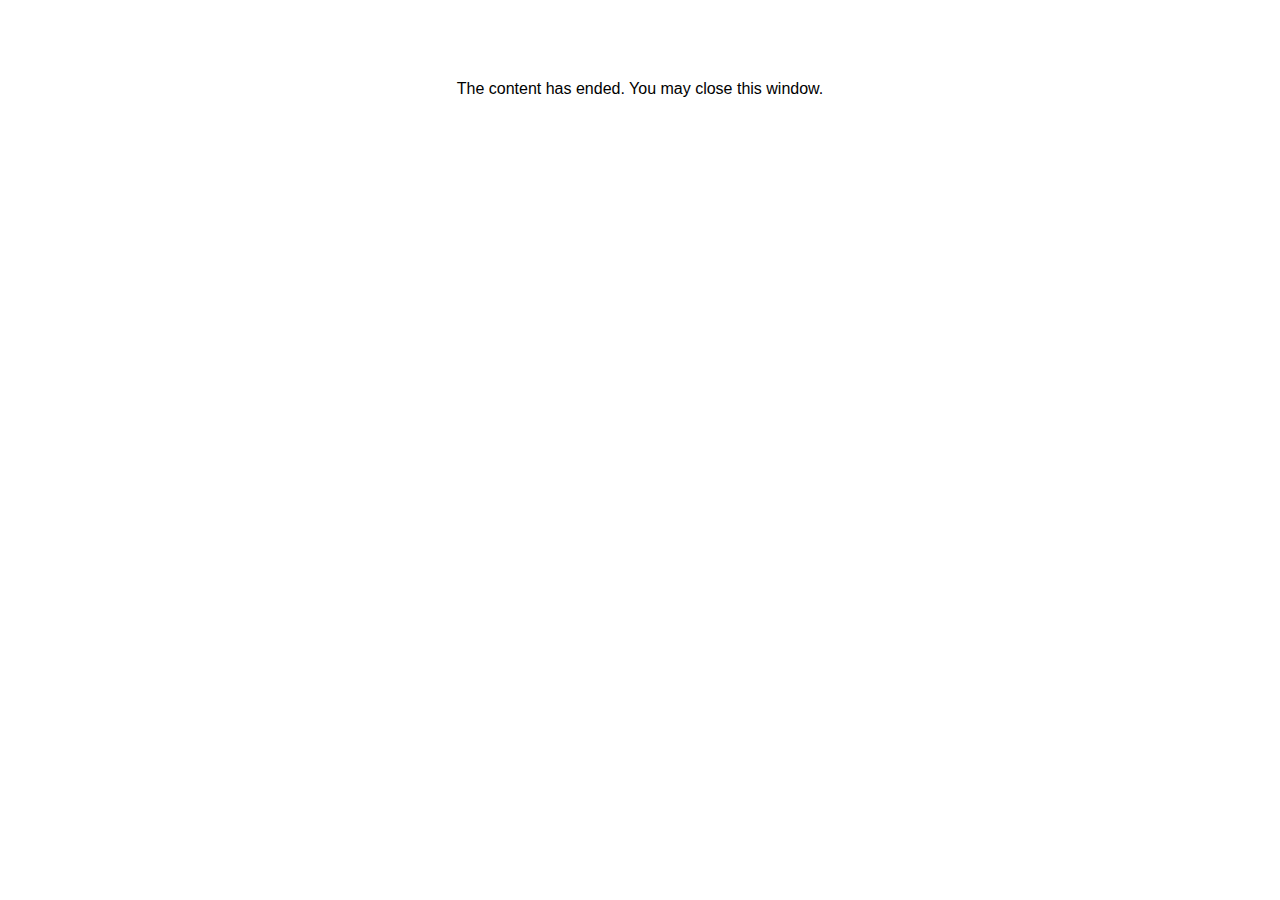
<file: lms/goodbye.html>
<html><body bgcolor="#ffffff">
<center>
<br><br><br><br><font face="Helvetica Now Display, articulate, tahoma, arial" size="3" color: "#333333">
The content has ended. You may close this window.
</font>
</center>
</body></html>
</file>
<file: html5/lib/stylesheets/main.min.css>
html{font-size:100%;line-height:1.5em}html{font-family:sans-serif;-ms-text-size-adjust:100%;-webkit-text-size-adjust:100%}body{margin:0}article,aside,details,figcaption,figure,footer,header,hgroup,main,menu,nav,section,summary{display:block}audio,canvas,progress,video{display:inline-block;*display:inline;*zoom:1;vertical-align:baseline}audio:not([controls]){display:none;height:0}[hidden]{display:none}template{display:none}a{background-color:transparent}a:active,a:hover{outline:0}abbr[title]{border-bottom:1px dotted}b,strong{font-weight:bold}blockquote{margin:1.5em 40px}dfn{font-style:italic}h1{font-size:2em;line-height:1.5em;margin-top:.75em;margin-bottom:.75em}h2{font-size:1.5em;line-height:2em;margin-top:1em;margin-bottom:1em}h3{font-size:1.17em;line-height:1.28205em;margin-top:1.28205em;margin-bottom:1.28205em}h4{font-size:1em;line-height:1.5em;margin-top:1.5em;margin-bottom:1.5em}h5{font-size:.83em;line-height:1.80723em;margin-top:1.80723em;margin-bottom:1.80723em}h6{font-size:.67em;line-height:2.23881em;margin-top:2.23881em;margin-bottom:2.23881em}mark{background:#ff0;color:#000}p,pre{margin:1.5em 0}small{font-size:80%}sub,sup{font-size:75%;line-height:0;position:relative;vertical-align:baseline}sup{top:-0.5em}sub{bottom:-0.25em}dl,menu,ol,ul{margin:1.5em 0}dd{margin:0 0 0 40px}menu,ol,ul{padding:0 0 0 40px}nav ul,nav ol{list-style:none;list-style-image:none}img{border:0;-ms-interpolation-mode:bicubic}svg:not(:root){overflow:hidden}figure{margin:1.5em 40px}hr{-moz-box-sizing:content-box;-webkit-box-sizing:content-box;box-sizing:content-box;height:0}pre{overflow:auto}code,kbd,pre,samp{font-family:monospace, monospace;font-size:1em}form{margin:0}button,input,optgroup,select,textarea{color:inherit;font:inherit;margin:0;*font-family:sans-serif;*vertical-align:middle}button{overflow:visible}button,select{text-transform:none}button,html input[type="button"],input[type="reset"],input[type="submit"]{-webkit-appearance:button;cursor:pointer;*overflow:visible}button[disabled],html input[disabled]{cursor:default}button::-moz-focus-inner,input::-moz-focus-inner{border:0;padding:0}input{line-height:normal}input[type="checkbox"],input[type="radio"]{-moz-box-sizing:border-box;-webkit-box-sizing:border-box;box-sizing:border-box;padding:0;*height:13px;*width:13px}input[type="number"]::-webkit-inner-spin-button,input[type="number"]::-webkit-outer-spin-button{height:auto}input[type="search"]{-webkit-appearance:textfield;-moz-box-sizing:content-box;-webkit-box-sizing:content-box;box-sizing:content-box}input[type="search"]::-webkit-search-cancel-button,input[type="search"]::-webkit-search-decoration{-webkit-appearance:none}fieldset{margin:0 2px;border-color:#c0c0c0;border-top-width:.0625em;border-top-style:solid;padding-top:.4625em;border-bottom-width:.0625em;border-bottom-style:solid;padding-bottom:.9125em;border-left-width:.0625em;border-left-style:solid;padding-left:.875em;border-right-width:.0625em;border-right-style:solid;padding-right:.875em}legend{border:0;padding:0;*margin-left:-7px}textarea{overflow:auto}optgroup{font-weight:bold}table{border-collapse:collapse;border-spacing:0}td,th{padding:0}div.popup-pane p strong,div.popup-pane p em,.presenter-name{white-space:nowrap;overflow:hidden;text-overflow:ellipsis}.offscreen{position:fixed;top:0 !important;left:-9999px !important;max-width:1000px}.invisible{visibility:hidden !important}.visible{visibility:visible !important}.transparent{opacity:0 !important}.hidden{display:none !important}.accessibility,.slider{position:absolute;top:0;left:0;height:1px;width:1px;overflow:hidden;opacity:0}.accessibility:focus,.slider:focus{outline:none}.scrollable,.is-desktop .panel-content,.is-desktop .panel-section-content{overflow:auto}.focused{outline:none !important}rect.focused{fill:none;outline:none !important;stroke:yellow}.align-left{text-align:left !important}.align-right{text-align:right !important}.align-center{text-align:center !important}.align-flex-start{display:-webkit-box;display:-webkit-flex;display:-moz-flex;display:-ms-flexbox;display:flex;-webkit-box-align:start;-ms-flex-align:start;-webkit-align-items:flex-start;-moz-align-items:flex-start;align-items:flex-start}.align-flex-center{display:-webkit-box;display:-webkit-flex;display:-moz-flex;display:-ms-flexbox;display:flex;-webkit-box-align:center;-ms-flex-align:center;-webkit-align-items:center;-moz-align-items:center;align-items:center}.align-flex-end{display:-webkit-box;display:-webkit-flex;display:-moz-flex;display:-ms-flexbox;display:flex;-webkit-box-align:end;-ms-flex-align:end;-webkit-align-items:flex-end;-moz-align-items:flex-end;align-items:flex-end}.inflexible,.is-desktop .controls .relative-nav,.is-desktop .submit-all-button,.tabs,.is-desktop .panel-section-header,.is-desktop .panel-header,.is-desktop .panel-footer,.header-primary{-webkit-box-flex:none;-webkit-flex:none !important;-moz-box-flex:none;-moz-flex:none !important;-ms-flex:none !important;flex:none !important}.auto-flexible{-webkit-box-flex:auto;-webkit-flex:auto !important;-moz-box-flex:auto;-moz-flex:auto !important;-ms-flex:auto !important;flex:auto !important}.initial-flexible{-webkit-box-flex:0;-webkit-flex:0 1 auto !important;-moz-box-flex:0;-moz-flex:0 1 auto !important;-ms-flex:0 1 auto !important;flex:0 1 auto !important}.bleed{padding:0 !important}.unstyled,.is-desktop .btn,.choice-list,.tabs,.is-desktop .outline-list{margin:0;padding:0;list-style:none;border:none;background:none}.force-unstyled,.progress-control .btn-unstyled,.progress-control .choice-list .choice-list-trigger,.choice-list .progress-control .choice-list-trigger,.progress-control .tabs>li{background:none !important;border:none !important;box-shadow:none !important}.text-compact,.choice-list .choice-list-trigger,.tabs>li,.is-desktop .outline-list li a{display:inline-block;max-width:100%;overflow:hidden;white-space:nowrap;text-overflow:ellipsis}.text-rtl,.text-direction-rtl .is-desktop .controls,.text-direction-rtl .is-desktop .controls-group,.text-direction-rtl .tabs,.text-direction-rtl .is-mobile .panel-content,.text-direction-rtl .is-desktop .panel-content,.text-direction-rtl .is-desktop .panel-header,.text-direction-rtl .topmenu-panel{direction:rtl;unicode-bidi:bidi-override;text-align:right}.text-align-sub{vertical-align:sub}.text-align-middle{vertical-align:middle}.ui-draggable{z-index:99}.ui-droppable{z-index:98}.ui-draggable-dragging{z-index:9999}.border-base,input[type='text'],input[type='search'],.is-desktop .btn,.progress-control,.progress-bar-seek,.search-input input[type="search"],.presentation-wrapper:after,.topmenu-tab,.topmenu-panel{border-style:solid;border-width:1px}.cursor-hover:hover,.rotatable:hover{cursor:pointer}.cursor-hover:hover *,.rotatable:hover *{cursor:pointer}.cursor-default{cursor:default !important}.cursor-default *{cursor:default !important}.opaque{pointer-events:all !important}.non-eventable{pointer-events:none}.full-size{height:100%;position:relative;width:100%}.abs{position:absolute}.tweenable{will-change:opacity, transform}*{box-sizing:border-box}html,body{height:100%}html{font-size:62.5%;-webkit-user-select:none;-moz-user-select:none;-ms-user-select:none;user-select:none}body{font-size:1.3rem;line-height:1.2;font-family:sans-serif;overflow:hidden}body.is-desktop.is-too-tall{overflow-y:scroll}body.is-desktop.has-scrollbar{overflow:scroll}body.is-desktop.is-too-wide{overflow-x:scroll}body.is-desktop *{-webkit-font-smoothing:subpixel-antialiasing}body.is-mobile::-webkit-scrollbar,body.is-mobile *::-webkit-scrollbar{-webkit-appearance:none;display:none}a{color:inherit;text-decoration:none}input[type='text'],input[type='search']{border-radius:4px;padding:.3em .5em}hr{position:absolute;top:0;left:0;width:100%;height:1px;background:none;border:0;border-top-style:solid;border-top-width:1px;color:none;margin:0}*:focus{outline:none}@font-face{font-family:'DS_TEST_CHARSET';src:url("[data-uri]");font-style:normal;font-weight:normal}.is-desktop .grid-center{-webkit-box-pack:center;-ms-flex-pack:center;-webkit-justify-content:center;-moz-justify-content:center;justify-content:center;-webkit-box-align:center;-ms-flex-align:center;-webkit-align-items:center;-moz-align-items:center;align-items:center}.is-desktop .grid-row{max-width:100%;max-height:100%;display:-webkit-box;display:-webkit-flex;display:-moz-flex;display:-ms-flexbox;display:flex;-webkit-box-direction:normal;-webkit-box-orient:horizontal;-webkit-flex-direction:row;-moz-flex-direction:row;-ms-flex-direction:row;flex-direction:row}.is-desktop .grid-row.grid-reverse{-webkit-box-direction:reverse;-webkit-box-orient:horizontal;-webkit-flex-direction:row-reverse;-moz-flex-direction:row-reverse;-ms-flex-direction:row-reverse;flex-direction:row-reverse}.is-desktop .grid-row.grid-horz-center{-webkit-box-pack:center;-ms-flex-pack:center;-webkit-justify-content:center;-moz-justify-content:center;justify-content:center}.is-desktop .grid-row.grid-vert-center{-webkit-box-align:center;-ms-flex-align:center;-webkit-align-items:center;-moz-align-items:center;align-items:center}.is-desktop .grid-row>*{-webkit-box-flex:1;-webkit-flex:1;-moz-box-flex:1;-moz-flex:1;-ms-flex:1;flex:1;max-width:100%}.is-desktop .grid-row-align-start{-webkit-box-pack:start;-ms-flex-pack:start;-webkit-justify-content:flex-start;-moz-justify-content:flex-start;justify-content:flex-start}.is-desktop .grid-row-align-end{-webkit-box-pack:end;-ms-flex-pack:end;-webkit-justify-content:flex-end;-moz-justify-content:flex-end;justify-content:flex-end}.is-desktop .grid-col{max-width:100%;max-height:100%;display:-webkit-box;display:-webkit-flex;display:-moz-flex;display:-ms-flexbox;display:flex;-webkit-box-direction:normal;-webkit-box-orient:vertical;-webkit-flex-direction:column;-moz-flex-direction:column;-ms-flex-direction:column;flex-direction:column}.is-desktop .grid-col.grid-reverse{-webkit-box-direction:reverse;-webkit-box-orient:vertical;-webkit-flex-direction:column-reverse;-moz-flex-direction:column-reverse;-ms-flex-direction:column-reverse;flex-direction:column-reverse}.is-desktop .grid-col.grid-horz-center{-webkit-box-align:center;-ms-flex-align:center;-webkit-align-items:center;-moz-align-items:center;align-items:center}.is-desktop .grid-col.grid-vert-center{-webkit-box-pack:center;-ms-flex-pack:center;-webkit-justify-content:center;-moz-justify-content:center;justify-content:center}.is-desktop .grid-col>*{-webkit-box-flex:1;-webkit-flex:1;-moz-box-flex:1;-moz-flex:1;-ms-flex:1;flex:1;max-height:100%}.caption{font-family:"Open Sans Full", Helvetica, Arial, sans-serif;position:fixed;pointer-events:none;z-index:1;display:flex;align-items:center;flex-direction:column;bottom:0px;margin-bottom:10px;width:60vw;left:50vw;transform:translateX(-50%)}.caption>div{pointer-events:none;width:100%;text-align:center}.caption p{display:inline-block;pointer-events:none;padding:10px;text-shadow:-1px 0px black, 0px 1px black, 1px 0px black, 0px -1px black;color:#ffffff;border-radius:4px;background:#31373a;margin:0 0 10px 0;padding:10px;text-align:center;line-height:1.5}.caption p p:last-child{margin-bottom:0}.caption p q:before,.caption p q:after{content:''}.is-mobile .caption.caption--centered{-moz-transform:translate(-50%, -50%);-ms-transform:translate(-50%, -50%);-webkit-transform:translate(-50%, -50%);transform:translate(-50%, -50%);bottom:auto}.is-desktop .caption{position:absolute;width:60%;left:50%}.is-theme-classic.is-desktop .caption.with-bb{bottom:50px}.caption-controls{margin-right:10px}.text-direction-rtl .is-desktop .caption-controls{margin-left:10px;margin-right:0}.caption-controls .caption-btn.button-tapped{background:rgba(0,0,0,0.2)}.caption-controls .caption-btn svg{margin-left:2px;margin-top:6px}[class*='icon-']{font-style:normal;display:inline-block}.error-icon{position:absolute;top:5px;left:calc(50% - 32px);height:30px;width:25px;z-index:999}input,textarea{pointer-events:all}input:focus,textarea:focus{outline:none}button{cursor:pointer}button:focus{outline:none}.is-desktop .btn{border-radius:7px;color:inherit;cursor:pointer;display:inline-block;font-weight:bold;height:30px;line-height:28px;min-width:30px;padding:0 8px;text-align:center;text-decoration:none;vertical-align:bottom}.btn-unstyled,.choice-list .choice-list-trigger,.tabs>li{background:none;border:none;color:inherit;display:inline-block;height:inherit;line-height:inherit;padding:0;text-align:inherit}.btn-stretch{width:100%}.is-desktop .controls{-webkit-box-pack:justify;-ms-flex-pack:justify;-webkit-justify-content:space-between;-moz-justify-content:space-between;justify-content:space-between;max-height:30px;min-height:28px;line-height:30px;margin-top:16px;margin-bottom:5px;position:relative}.is-desktop .controls .btn{padding:0 8px 0 6px}.is-desktop .controls .btn:not(.hidden) ~ .btn{margin-left:7px}.text-direction-rtl .is-desktop .controls .btn:not(.hidden) ~ .btn{margin-left:0;margin-right:10px}.text-direction-rtl .is-desktop .controls .btn:first-of-type{margin-left:0}.is-desktop .controls .relative-nav .btn{min-width:71px}.text-direction-rtl .is-desktop .controls-group>.grid-row{-webkit-box-direction:reverse;-webkit-box-orient:horizontal;-webkit-flex-direction:row-reverse;-moz-flex-direction:row-reverse;-ms-flex-direction:row-reverse;flex-direction:row-reverse}.is-desktop .controls-group:not(:last-child){margin-right:10px}.text-direction-rtl .is-desktop .controls-group:not(:last-child){margin-left:10px;margin-right:0}.is-desktop .controls-group.play-only{-webkit-box-flex:initial;-webkit-flex:initial;-moz-box-flex:initial;-moz-flex:initial;-ms-flex:initial;flex:initial}.is-desktop .control-bar{position:relative;border-radius:7px}.is-desktop .control-actions{margin-left:auto;-webkit-box-flex:0;-webkit-flex:0 0 auto;-moz-box-flex:0;-moz-flex:0 0 auto;-ms-flex:0 0 auto;flex:0 0 auto}.is-desktop .control-actions .btn-icon{align-items:center;display:inline-flex;height:28px;margin-right:2px;vertical-align:top;position:relative;left:-5px}.text-direction-rtl .is-desktop .control-actions .btn-icon{margin-right:0;margin-left:2px;left:5px}.is-desktop .control-actions .text+.btn-icon{margin-right:0;margin-left:4px;position:relative;left:4px}.text-direction-rtl .is-desktop .control-actions .text+.btn-icon{margin-right:4px;margin-left:0;left:-1px}.text-direction-rtl .is-desktop .control-actions{margin-left:0;margin-right:auto}.is-desktop .submit-all-button button:not(.hidden){margin-right:7px}.text-direction-rtl .is-desktop .submit-all-button button:not(.hidden){margin-right:0;margin-left:7px}.hide-frame #main-window .controls{display:none}.circle-progress{position:absolute;left:2px;top:11.5px;z-index:-1}.btn.cs-disabled{pointer-events:none;opacity:0.5;cursor:default}.slider-bar{position:absolute;top:auto;bottom:0;height:120px}.slider-bar input[type='range']{box-sizing:content-box;padding:0px;position:absolute;bottom:0;left:50%;-moz-transform-origin:0 50%;-ms-transform-origin:0 50%;-webkit-transform-origin:0 50%;transform-origin:0 50%;-moz-transform:rotate(-90deg);-ms-transform:rotate(-90deg);-webkit-transform:rotate(-90deg);transform:rotate(-90deg);-moz-appearance:none;-webkit-appearance:none;width:100px;height:7px;outline:none}.slider-bar input[type='range']::-webkit-slider-runnable-track{border-style:solid;border-width:1px;height:7px}.slider-bar input[type='range']::-webkit-slider-thumb{-webkit-appearance:none;border-style:solid;border-width:1px;display:block;width:8px;height:20px;margin-top:-7px}.slider-bar input[type='range']::-webkit-slider-thumb:hover{cursor:pointer}.slider-bar input[type='range']::-moz-range-track{border-style:solid;border-width:1px;height:5px}.slider-bar input[type='range']::-moz-range-track:hover{cursor:pointer}.slider-bar input[type='range']::-moz-range-thumb{display:block;border-radius:0;width:5px;height:20px;margin-top:-8px}.slider-bar input[type='range']::-moz-range-thumb:hover{cursor:pointer}.slider-bar input[type='range']::-moz-focus-outer{border:0}@media screen and (min-width: 0\0){.slider-bar input[type='range']{bottom:23px !important;height:22px}.slider-bar input[type='range']::-ms-thumb{margin-top:0}}@supports (-ms-accelerator: true){.slider-bar input[type='range']{bottom:23px !important;height:22px}.slider-bar input[type='range']::-ms-thumb{margin-top:0}}.slider-bar input[type='range']::-ms-track{border-style:solid;border-width:1px;color:transparent;height:7px}.slider-bar input[type='range']::-ms-fill-lower,.slider-bar input[type='range']::-ms-fill-upper{background:transparent}.slider-bar input[type='range']::-ms-thumb{border-style:solid;border-width:1px;width:5px;height:20px}input[type=range]::-ms-tooltip{display:none}.progress-control{height:30px;padding:5px 5px 0}.progress-control .btn-unstyled,.progress-control .choice-list .choice-list-trigger,.choice-list .progress-control .choice-list-trigger,.progress-control .tabs>li{width:24px;height:24px;line-height:24px;text-align:center}.progress-bar{margin:0 5px;position:relative;cursor:pointer;text-align:right;overflow:hidden}.progress-bar-inner{width:100%;height:100%;position:relative}.progress-bar-inner input[type='range']{position:absolute;top:0;left:0;-moz-appearance:none;-webkit-appearance:none;width:100%;height:16px;cursor:pointer;display:block;opacity:0;z-index:2}.text-direction-rtl .progress-bar-inner input[type='range']{transform:scale(-1, 1)}.progress-bar-inner input[type='range']::-moz-range-thumb{border-radius:0;width:1px}.progress-bar-inner input[type='range']::-ms-thumb{border-radius:0;width:1px}.progress-bar-inner input[type='range']::-webkit-slider-thumb{-webkit-appearance:none;border-radius:0;width:1px}.progress-bar-seek{width:100%;height:18px;border-radius:4px;display:block;overflow:hidden;position:relative;z-index:1}.progress-bar-fill{height:100%;position:absolute;top:0;left:0}.progress-bar-elapsed-time{position:absolute;top:0px;right:5px;z-index:1;font-weight:bold;font-size:92.307%;color:#454545}.progress-bar-total-duration{display:inline-block}.choice-list .choice-list-trigger{display:block;width:100%;padding:.25em;text-decoration:none}.tabs-wrap{display:-webkit-box;display:-webkit-flex;display:-moz-flex;display:-ms-flexbox;display:flex;-webkit-box-direction:normal;-webkit-box-orient:vertical;-webkit-flex-direction:column;-moz-flex-direction:column;-ms-flex-direction:column;flex-direction:column;overflow:hidden;overflow:visible;height:100%;min-height:0}.tabs-wrap>*{-webkit-box-flex:1;-webkit-flex:1 1;-moz-box-flex:1;-moz-flex:1 1;-ms-flex:1 1;flex:1 1}.tabs{font-size:92.307%;height:25px;text-align:left;white-space:nowrap}.tabs>li{border-radius:4px 4px 0 0;border-radius:6px 6px 0 0;display:inline-block;font-weight:bold;height:100%;text-align:center;padding:0px 8px;line-height:2.1}.tabs.fill-width>li{padding:0px 3px}.is-desktop .panel-content,.is-desktop .panel-section-header,.is-desktop .panel-section-content,.is-desktop .panel-header,.is-desktop .panel-footer{padding:10px}.is-desktop .panel{display:-webkit-box;display:-webkit-flex;display:-moz-flex;display:-ms-flexbox;display:flex;-webkit-box-direction:normal;-webkit-box-orient:horizontal;-webkit-flex-direction:row;-moz-flex-direction:row;-ms-flex-direction:row;flex-direction:row;overflow:hidden;flex:1 1}.is-desktop .panel>*{-webkit-box-flex:1;-webkit-flex:1 1;-moz-box-flex:1;-moz-flex:1 1;-ms-flex:1 1;flex:1 1}.is-desktop .panel>*{display:-webkit-box;display:-webkit-flex;display:-moz-flex;display:-ms-flexbox;display:flex;-webkit-box-direction:normal;-webkit-box-orient:vertical;-webkit-flex-direction:column;-moz-flex-direction:column;-ms-flex-direction:column;flex-direction:column;overflow:hidden}.is-desktop .panel>*>*{-webkit-box-flex:1;-webkit-flex:1 1;-moz-box-flex:1;-moz-flex:1 1;-ms-flex:1 1;flex:1 1}.is-desktop .panel:not(.active){display:none}.is-desktop .panel h1,.is-desktop .panel h2,.is-desktop .panel h3,.is-desktop .panel h4,.is-desktop .panel h5,.is-desktop .panel h6{margin:0}.is-desktop .tab-close{display:none}.is-desktop .panel-content{display:-webkit-box;display:-webkit-flex;display:-moz-flex;display:-ms-flexbox;display:flex;-webkit-box-direction:normal;-webkit-box-orient:vertical;-webkit-flex-direction:column;-moz-flex-direction:column;-ms-flex-direction:column;flex-direction:column;overflow:hidden;overflow-y:auto;overflow-x:hidden;border-radius:0 0 4px 4px;font-size:84.615%;word-wrap:break-word}.is-desktop .panel-content>*{-webkit-box-flex:1;-webkit-flex:1 1;-moz-box-flex:1;-moz-flex:1 1;-ms-flex:1 1;flex:1 1}.is-desktop .panel-content:not(:last-child){border-bottom-left-radius:0px;border-bottom-right-radius:0px}.is-desktop .panel-section{display:-webkit-box;display:-webkit-flex;display:-moz-flex;display:-ms-flexbox;display:flex;-webkit-box-direction:normal;-webkit-box-orient:vertical;-webkit-flex-direction:column;-moz-flex-direction:column;-ms-flex-direction:column;flex-direction:column;overflow:hidden}.is-desktop .panel-section>*{-webkit-box-flex:1;-webkit-flex:1 1;-moz-box-flex:1;-moz-flex:1 1;-ms-flex:1 1;flex:1 1}.is-desktop .panel-section-header{position:relative}.is-desktop .panel-relative-hr{position:relative;top:1em}.is-desktop .panel-section-heading{font-size:100%;line-height:1.308;overflow:hidden;text-overflow:ellipsis;overflow-wrap:break-word;word-wrap:break-word}.is-desktop .panel-footer{border-bottom-left-radius:10px;border-bottom-right-radius:10px}.volume{position:relative}.volume .slider-bar{left:0;height:106px;position:absolute;top:auto;right:-1px;bottom:-1px;left:-1px;direction:ltr}.volume .slider-bar input[type='range']{position:absolute;bottom:30px;left:50%;width:60px;z-index:1}.volume button{height:28px;position:relative;vertical-align:top;width:15px;z-index:2;overflow:hidden}.volume button svg{position:absolute;top:6px;left:0}.slide-object-video.hidden{display:block !important;visibility:hidden}.video-slide-object{position:relative;pointer-events:auto;background:transparent}.video-slide-object video::-webkit-media-controls-start-playback-button{display:none !important;-webkit-appearance:none}.video-controls{position:relative;height:26px;margin:3px 0;padding:1px;border:1px solid #b9b9b9}.video-controls-play-pause{background-image:url('[data-uri]');background-size:100%;background-image:-webkit-gradient(linear, 50% 0%, 50% 100%, color-stop(0%, #868686),color-stop(100%, #5d5d5d));background-image:-moz-linear-gradient(#868686,#5d5d5d);background-image:-webkit-linear-gradient(#868686,#5d5d5d);background-image:linear-gradient(#868686,#5d5d5d);width:25px;line-height:20px;text-align:center;border-right:1px solid #454545;fill:#fff}.video-controls-play-pause .pause-icon{width:6px;height:7px}.video-controls-play-pause .play-icon{width:6px;height:7px}.video-controls{max-width:100%;max-height:100%;display:-webkit-box;display:-webkit-flex;display:-moz-flex;display:-ms-flexbox;display:flex;-webkit-box-direction:normal;-webkit-box-orient:horizontal;-webkit-flex-direction:row;-moz-flex-direction:row;-ms-flex-direction:row;flex-direction:row}.video-controls.grid-reverse{-webkit-box-direction:reverse;-webkit-box-orient:horizontal;-webkit-flex-direction:row-reverse;-moz-flex-direction:row-reverse;-ms-flex-direction:row-reverse;flex-direction:row-reverse}.video-controls.grid-horz-center{-webkit-box-pack:center;-ms-flex-pack:center;-webkit-justify-content:center;-moz-justify-content:center;justify-content:center}.video-controls.grid-vert-center{-webkit-box-align:center;-ms-flex-align:center;-webkit-align-items:center;-moz-align-items:center;align-items:center}.video-controls>*{-webkit-box-flex:1;-webkit-flex:1;-moz-box-flex:1;-moz-flex:1;-ms-flex:1;flex:1;max-width:100%}.video-controls .progress-bar{margin:0}.is-mobile .video-controls .progress-bar{display:block}@media only screen and (orientation: portrait){.is-mobile .video-controls .progress-bar{margin:0}}.is-mobile .video-controls input[type=range]{display:none}@media only screen and (orientation: portrait){.is-mobile .video-controls input[type=range]{display:none}}.video-controls .progress-bar-seek{height:22px;background-image:url('[data-uri]');background-size:100%;background-image:-webkit-gradient(linear, 50% 0%, 50% 100%, color-stop(0%, #c3c3c3),color-stop(100%, #acacac));background-image:-moz-linear-gradient(#c3c3c3,#acacac);background-image:-webkit-linear-gradient(#c3c3c3,#acacac);background-image:linear-gradient(#c3c3c3,#acacac);border-radius:0;border:none}@media only screen and (orientation: portrait){.is-mobile .video-controls .progress-bar-seek{height:22px;background-image:url('[data-uri]');background-size:100%;background-image:-webkit-gradient(linear, 50% 0%, 50% 100%, color-stop(0%, #c3c3c3),color-stop(100%, #acacac));background-image:-moz-linear-gradient(#c3c3c3,#acacac);background-image:-webkit-linear-gradient(#c3c3c3,#acacac);background-image:linear-gradient(#c3c3c3,#acacac);border-radius:0;border:none}}.video-controls .progress-bar-fill{background-image:url('[data-uri]');background-size:100%;background-image:-webkit-gradient(linear, 50% 0%, 50% 100%, color-stop(0%, #a6a6a6),color-stop(100%, #7d7d7d));background-image:-moz-linear-gradient(#a6a6a6,#7d7d7d);background-image:-webkit-linear-gradient(#a6a6a6,#7d7d7d);background-image:linear-gradient(#a6a6a6,#7d7d7d)}@media only screen and (orientation: portrait){.is-mobile .video-controls .progress-bar-fill{background-image:url('[data-uri]');background-size:100%;background-image:-webkit-gradient(linear, 50% 0%, 50% 100%, color-stop(0%, #a6a6a6),color-stop(100%, #7d7d7d));background-image:-moz-linear-gradient(#a6a6a6,#7d7d7d);background-image:-webkit-linear-gradient(#a6a6a6,#7d7d7d);background-image:linear-gradient(#a6a6a6,#7d7d7d)}.is-mobile .video-controls .progress-bar-fill:after{display:none}}.video-controls .progress-bar-elapsed-time{height:22px;line-height:22px}.video-player-limited-container{position:relative;background-position:center center;background-repeat:no-repeat;background-size:contain}.video-player-limited-container video{height:100%;width:100%}.video-player-poster{position:absolute;top:0;left:0}.html-reset p{margin:0}.html-reset font{font-size:inherit;font-family:inherit}.nested-numbering ol{counter-reset:section;list-style-type:none}.nested-numbering ol a:before{counter-increment:section;content:counters(section,".") ". ";margin-right:.4em;overflow:hidden;text-overflow:ellipsis}.text-direction-rtl .nested-numbering ol a:before{margin-left:.4em;margin-right:auto}.overlay{position:fixed;top:0;right:0;bottom:0;left:0;background:rgba(0,0,0,0.5);z-index:4}.overlay-message{background:transparent;z-index:6}.is-mobile .overlay-message{background:rgba(0,0,0,0.5)}.zoom-image-overlay{background:rgba(0,0,0,0.15)}.is-desktop .overlay{position:fixed;top:-75%;right:-75%;bottom:-75%;left:-75%}#overlay-playbutton{position:fixed;top:0;right:0;bottom:0;left:0;-moz-border-radius:10px;-webkit-border-radius:10px;border-radius:10px;background:transparent;display:flex;align-items:center;justify-content:center;z-index:-1 !important}#overlay-playbutton.opaque{z-index:10 !important;background:rgba(0,0,0,0.35)}#overlay-playbutton .start-overlay{text-align:center}#overlay-playbutton .start-overlay>div{align-items:center;display:flex;height:180px;justify-content:center;width:180px}#overlay-playbutton .start-overlay .cs-button{align-items:center;border-radius:50px;display:flex;font-size:60px;height:100px;justify-content:center;padding:8px;text-align:center;width:100px}#overlay-playbutton .start-overlay .cs-button div{height:60px;line-height:60px;padding:5px 10px;width:60px}.lightbox-wrapper{position:absolute;top:0;left:0;width:100%;height:100%}.lightbox-wrapper .controls{margin-top:0}.lightbox{position:absolute;top:50%;left:50%;-moz-transform:translate(-50%, -50%);-ms-transform:translate(-50%, -50%);-webkit-transform:translate(-50%, -50%);transform:translate(-50%, -50%);border:4px solid rgba(0,0,0,0.8) !important;box-shadow:0 0 5px rgba(0,0,0,0.2) !important;z-index:5}.lightbox .slide-container{max-width:none;max-height:none;margin:0}.is-desktop .lightbox .slide-container{-moz-transform-origin:0 0;-ms-transform-origin:0 0;-webkit-transform-origin:0 0;transform-origin:0 0}.lightbox .slide-wrapper{background:#fff}.lightbox .controls-group{-moz-transform-origin:top right;-ms-transform-origin:top right;-webkit-transform-origin:top right;transform-origin:top right;-webkit-box-pack:end;-ms-flex-pack:end;-webkit-justify-content:flex-end;-moz-justify-content:flex-end;justify-content:flex-end;margin-top:7px;text-align:right}.lightbox .controls-group .btn{margin-left:10px}.is-desktop .lightbox .controls-group .btn{font-size:0.8em;height:28px;line-height:26px}.is-desktop .lightbox .controls-group .btn.slide-control-button-submitall:not(.hidden){position:absolute;left:0}.text-direction-rtl .is-desktop .lightbox .controls-group .btn.slide-control-button-submitall:not(.hidden){right:0;left:auto}.lightbox .controls-group .btn .btn-icon{height:26px}.wn-LightboxControlsWnd{padding:4px}.lightbox-close-btn.focused{outline:3px solid yellow !important}.lightbox-close-btn{width:20px;height:20px;position:absolute;top:0;right:0;-moz-transform:translate(50%, -50%);-ms-transform:translate(50%, -50%);-webkit-transform:translate(50%, -50%);transform:translate(50%, -50%);color:#fff;background:#f00;border-radius:100%;text-align:center;z-index:1;box-shadow:inset 0px 1px 1px rgba(255,255,255,0.7),inset 0px -1px 1px rgba(0,0,0,0.3)}.lightbox-close-btn .icon{fill:#fff}.lightbox-close-btn .icon-shadow{fill:#000}.is-mobile .lightbox-close-btn{position:relative}.is-mobile .lightbox .slide-container{background:white}.popup{width:100%;height:100%;display:flex;justify-content:center;align-items:center;position:absolute;top:0;display:none;background-color:rgba(255, 255, 255, 0.000001)}.popup.show{display:block}div.popup-pane{width:339px;height:225px;padding:22px;top:calc(50% - 2px);border-radius:5px}div.popup-pane p{color:#a4a4a4;height:171px;margin-top:0;overflow-y:auto;line-height:1.3;cursor:default}div.popup-pane p strong{font-weight:bold;display:block;margin-bottom:3px;font-size:0.97em}div.popup-pane p em{display:block;font-weight:200;font-size:0.97em;margin-bottom:14px;font-style:normal}div.popup-pane p span{display:block;font-size:0.89em;line-height:1.5;word-break:break-all;word-break:break-word}div.popup-pane a{position:absolute;bottom:7px;text-decoration:underline;font-weight:bold;font-size:0.86em}div.popup-pane .popup-close{right:24px;font-size:0.86em}.popup-bio{white-space:pre-wrap}.text-direction-rtl .popup .popup-pane{direction:rtl}.text-direction-rtl .popup .popup-pane p em{color:#454545;font-weight:600}.text-direction-rtl .popup .popup-pane .popup-close{left:22px;right:auto}.text-direction-rtl .popup .lightbox-close-btn{top:0;right:auto;left:-27px}.lightbox-close-btn--large{width:25px;height:25px;top:-2px;right:-1px}.lightbox-close-btn--large .icon{transform:scale(1.3)}.message-window{position:absolute;top:50%;left:50%;transform:translate(-50%, -50%);z-index:7;border-radius:8px;border:1px solid transparent}.sidebar-right .message-window{margin-left:-120px}.sidebar-left .message-window{margin-left:120px}.no-sidebar .message-window{margin-left:0}.message-window-header{position:relative;font-size:153.846%;padding:0.8em 10px 0.6em}.message-window-header hr{position:absolute;top:auto;right:10px;bottom:0;left:10px;width:auto}.message-window-header hr+hr{bottom:1px}.message-window-heading{font-weight:normal;font-size:76.923%;margin:0}.message-window-heading p{margin:0}.image-container img{position:absolute}.zoom{position:absolute;top:0;left:0}.zoom-image{position:absolute;top:0;left:0;z-index:2000}.webobject{position:absolute;-webkit-overflow-scrolling:touch;pointer-events:all;background:white}.webobject .thumbnail{position:absolute;top:0;left:0}.webobject iframe{position:absolute;top:0;left:0;border:none;width:100%;height:100%}.is-mobile .webobject-engage{border:1px solid #62686c}.is-mobile .webobject{overflow-y:scroll}.is-desktop .panel-section-search.panel-section-header{padding-bottom:0}.text-direction-rtl .is-desktop .panel-section-search.panel-section-header .panel-section-heading{direction:rtl}.panel-section-search .divb{position:static;margin-top:0.818em}.search-clear{text-align:center;margin-bottom:10px}.search-clear .focused{outline:3px solid yellow !important}.search-clear .icon-clear{vertical-align:middle}.search-filter{position:absolute;top:10px;right:5px;cursor:pointer}.text-direction-rtl .search-filter{direction:rtl;position:absolute;top:10px;right:0px;left:5px}.search-filter .icon-gear{vertical-align:middle;fill:currentColor}.search-options{-moz-transition:max-height .2s ease-out;-o-transition:max-height .2s ease-out;-webkit-transition:max-height .2s ease-out;transition:max-height .2s ease-out;overflow:hidden;max-height:0;font-weight:bold;font-size:84.615%;margin:0 -3px;padding:0 3px}.text-direction-rtl .search-options{direction:rtl}.search-options.visible{max-height:7.091em}.search-options p{margin:0.818em 0}.search-options label{display:block;cursor:pointer;margin:0.818em 0}.search-options .divb{position:static;margin-top:1em}.search-options input[type=checkbox]{margin-right:6px}.text-direction-rtl .search-options input[type=checkbox]{margin-right:0;margin-left:6px}.search-options input[type=checkbox].hidden{display:inline-block !important}.search-input{position:relative}.search-input input[type="search"]{-moz-box-sizing:border-box;-webkit-box-sizing:border-box;box-sizing:border-box;border-radius:4px;width:100%;height:28px}.search-input .btn-unstyled,.search-input .choice-list .choice-list-trigger,.choice-list .search-input .choice-list-trigger,.search-input .tabs>li{position:absolute;top:1px;right:1px;width:25px;height:25px;border-radius:0 3px 3px 0;padding-top:4px;text-align:center;box-shadow:none}.text-direction-rtl .search-input input[type="search"]{direction:rtl;text-indent:22px}.text-direction-rtl .search-input .btn-unstyled,.text-direction-rtl .search-input .choice-list .choice-list-trigger,.choice-list .text-direction-rtl .search-input .choice-list-trigger,.text-direction-rtl .search-input .tabs>li{position:absolute;top:1px;right:0px;bottom:0px;left:1px;border-radius:3px 0 0 3px}.is-mobile .panel-section-search{display:none}.is-mobile .search-input input[type="search"]{height:34px;background:transparent;border-radius:20px;width:100%;padding:10px;padding-left:35px;border-color:#979696;-webkit-appearance:none}.is-mobile #outline-search{position:fixed;top:-58px;right:160px;left:0;padding:12px;background:white;pointer-events:none}.is-mobile .mobile-search-icon{position:absolute;top:19px;left:20px;-moz-transform:scale(0.9);-ms-transform:scale(0.9);-webkit-transform:scale(0.9);transform:scale(0.9)}.text-direction-rtl .is-mobile .mobile-search-icon{position:absolute;top:19px;right:9px;left:auto}.is-mobile .mobile-search-icon svg{fill:#979696}.scrollarea{position:absolute;top:0;left:0}.scrollarea-background{position:absolute;top:0;left:0}.scrollarea-background svg{position:absolute;top:0;left:0}.scrollarea-background img{position:absolute}.scrollarea-area{position:absolute;top:0;left:0;line-height:0;overflow-y:auto;overflow-x:hidden;pointer-events:auto;z-index:2;background:transparent;-ms-overflow-style:auto}.prevent-scroll{overflow-y:hidden}.scrollarea-scrollbar{position:absolute;top:0px;left:0px;width:40px;height:0;background:transparent;pointer-events:all;cursor:pointer;z-index:10}.scrollarea-scrollbar-before{position:absolute;top:0px;left:20px;width:10px;height:100%;background:#ebebeb;border-radius:5px;content:'';display:block}.scrollarea-btn{position:absolute;top:0px;left:0px;width:40px;height:0;background:transparent;pointer-events:all;border-radius:5px;z-index:10}.scrollarea-btn-after{position:absolute;top:0px;left:21px;width:8px;height:100%;background:#b5b5b5;pointer-events:none;box-shadow:0 0 0px 1px #f2f2f2;border-radius:5px;content:'';display:block}.is-desktop .slide-object-button,.is-desktop .slide-object-button-text{width:100%;height:100%;padding:0;pointer-events:all}.is-mobile .slide-object-button,.is-mobile .slide-object-button-text{width:100%;height:100%;padding:0;background:black;color:white;left:-1px;pointer-events:all}.expanding-label-container{position:relative}.expanding-label{position:absolute;z-index:1;overflow:hidden;pointer-events:all}.cursor-hover:hover .expanding-label,.rotatable:hover .expanding-label,.cursor-hover:hover .expanding-label *,.rotatable:hover .expanding-label *{cursor:default}.cursor-hover:hover .expanding-label .cursor-hover:hover *,.rotatable:hover .expanding-label .cursor-hover:hover *,.cursor-hover:hover .expanding-label .rotatable:hover *,.rotatable:hover .expanding-label .rotatable:hover *{cursor:pointer}.slide-object .expanding-label-path{position:absolute}.slide-object .expanding-label-path.content-shown{pointer-events:all}.expanding-label-content{position:relative;top:0;left:0;padding:6px;overflow:hidden}.expanding-label-content svg{position:relative}.marker-animation{position:absolute;display:block;width:38px;height:38px}@-moz-keyframes fadeInOut{0%{opacity:0}30%{opacity:1}100%{opacity:0}}@-webkit-keyframes fadeInOut{0%{opacity:0}30%{opacity:1}100%{opacity:0}}@keyframes fadeInOut{0%{opacity:0}30%{opacity:1}100%{opacity:0}}.marker-animation-pulse{z-index:-1;border-radius:50%;-moz-transform:translate(-5px, -5px);-ms-transform:translate(-5px, -5px);-webkit-transform:translate(-5px, -5px);transform:translate(-5px, -5px)}.marker-animation-pulse:before{position:absolute;width:inherit;height:inherit;content:" ";opacity:0;-moz-animation:fadeInOut 1.3s 0.6s infinite;-webkit-animation:fadeInOut 1.3s 0.6s infinite;animation:fadeInOut 1.3s 0.6s infinite;background-image:url('[data-uri]');background-size:100%;background-image:-moz-radial-gradient(#ffffff,#ffffff 30%,rgba(0,0,0,0) 70%,rgba(0,0,0,0));background-image:-webkit-radial-gradient(#ffffff,#ffffff 30%,rgba(0,0,0,0) 70%,rgba(0,0,0,0));background-image:radial-gradient(#ffffff,#ffffff 30%,rgba(0,0,0,0) 70%,rgba(0,0,0,0))}.marker-animation-pulse:after{position:absolute;width:inherit;height:inherit;content:" ";background-image:url('[data-uri]');background-size:100%;background-image:-moz-radial-gradient(rgba(0,0,0,0.8),rgba(0,0,0,0.8) 30%,rgba(0,0,0,0) 70%,rgba(0,0,0,0));background-image:-webkit-radial-gradient(rgba(0,0,0,0.8),rgba(0,0,0,0.8) 30%,rgba(0,0,0,0) 70%,rgba(0,0,0,0));background-image:radial-gradient(rgba(0,0,0,0.8),rgba(0,0,0,0.8) 30%,rgba(0,0,0,0) 70%,rgba(0,0,0,0));-moz-animation:fadeInOut 1.3s infinite;-webkit-animation:fadeInOut 1.3s infinite;animation:fadeInOut 1.3s infinite}.marker-animation-swirl{position:absolute;top:14px;left:-3px;-moz-transform-origin:right top;-ms-transform-origin:right top;-webkit-transform-origin:right top;transform-origin:right top;width:17px;height:17px;border-radius:0 0 0 34px;background-image:url('[data-uri]');background-size:100%;background-image:-webkit-gradient(linear, 50% 0%, 50% 100%, color-stop(0%, #ffffff),color-stop(60%, #ffffff),color-stop(90%, rgba(0,0,0,0)),color-stop(100%, rgba(0,0,0,0)));background-image:-moz-linear-gradient(#ffffff,#ffffff 60%,rgba(0,0,0,0) 90%,rgba(0,0,0,0));background-image:-webkit-linear-gradient(#ffffff,#ffffff 60%,rgba(0,0,0,0) 90%,rgba(0,0,0,0));background-image:linear-gradient(#ffffff,#ffffff 60%,rgba(0,0,0,0) 90%,rgba(0,0,0,0))}#dragdrop-gradient stop:first-child{stop-color:#fdfdfd}#dragdrop-gradient stop:last-child{stop-color:#e9e9e9}#dragdrop-gradient-2 stop:first-child{stop-color:red}#dragdrop-gradient-2 stop:last-child{stop-color:blue}#dragdrop-hover-gradient stop:first-child{stop-color:#bafbfb}#dragdrop-hover-gradient stop:last-child{stop-color:#a6e9e9}#wordbank-droparea-stroke-gradient stop:first-child{stop-color:#6c6c6c}#wordbank-droparea-stroke-gradient stop:last-child{stop-color:#c7c7c7}.slide-object-dragdrop-shape{stroke:#c7c7c7;stroke-width:1px;pointer-events:all}.slide-object-dragitem-hover{cursor:pointer}.slide-object-dragitem-hover .slide-object-dragdrop-shape{stroke:#bafbfb}.slide-object-droparea .slide-object-dragdrop-wordbank .slide-object-dragdrop-shape{stroke:url("#wordbank-droparea-stroke-gradient")}.dragdrop-review-dot .dragdrop-review-dot-drag-correct:nth-child(1){fill:#33a833;stroke:#008408;stroke-width:1.5}.dragdrop-review-dot .dragdrop-review-dot-drag-correct:nth-child(2),.dragdrop-review-dot .dragdrop-review-dot-drop-correct:nth-child(2){fill:transparent;stroke:#5cc959;stroke-width:1}.dragdrop-review-dot .dragdrop-review-dot-drag-incorrect:nth-child(1){fill:red;stroke:#fb3b3b;stroke-width:1.5}.dragdrop-review-dot .dragdrop-review-dot-drag-incorrect:nth-child(2){fill:transparent;stroke:#641d1d;stroke-width:1}.dragdrop-review-dot .dragdrop-review-dot-drop-correct:nth-child(1),.dragdrop-review-dot .dragdrop-review-dot-drop-incorrect:nth-child(1){fill:black;stroke:none}.dragdrop-review-dot .dragdrop-review-dot-drop-incorrect:nth-child(2){fill:transparent;stroke:#db0000;stroke-width:1}.dragdrop-review-dot text{fill:white;font-size:92.307%}.is-mobile .dragdrop-review-dot text{font-size:76%}.slide-object-textinput textarea{width:100%;overflow-x:hidden;overflow-y:auto;resize:none}@-moz-keyframes rotate-hotspot{0%{-moz-transform:rotate(0deg) scale(0.8);transform:rotate(0deg) scale(0.8)}100%{-moz-transform:rotate(360deg) scale(0.8);transform:rotate(360deg) scale(0.8)}}@-webkit-keyframes rotate-hotspot{0%{-webkit-transform:rotate(0deg) scale(0.8);transform:rotate(0deg) scale(0.8)}100%{-webkit-transform:rotate(360deg) scale(0.8);transform:rotate(360deg) scale(0.8)}}@keyframes rotate-hotspot{0%{-moz-transform:rotate(0deg) scale(0.8);-ms-transform:rotate(0deg) scale(0.8);-webkit-transform:rotate(0deg) scale(0.8);transform:rotate(0deg) scale(0.8)}100%{-moz-transform:rotate(360deg) scale(0.8);-ms-transform:rotate(360deg) scale(0.8);-webkit-transform:rotate(360deg) scale(0.8);transform:rotate(360deg) scale(0.8)}}@-moz-keyframes fade-hotspot{0%{opacity:0}50%{opacity:0}70%{opacity:0.4}100%{opacity:0}}@-webkit-keyframes fade-hotspot{0%{opacity:0}50%{opacity:0}70%{opacity:0.4}100%{opacity:0}}@keyframes fade-hotspot{0%{opacity:0}50%{opacity:0}70%{opacity:0.4}100%{opacity:0}}.hotspot-ring,.slide-object .hotspot-marker:before,.slide-object .hotspot-marker:after,.slide-object .hotspot-marker span:before{position:absolute;content:" ";display:block;border-radius:50%;border:5px solid #00ecf5;opacity:0;-moz-animation:fade-hotspot 0.8s infinite linear;-webkit-animation:fade-hotspot 0.8s infinite linear;animation:fade-hotspot 0.8s infinite linear}.slide-object .hotspot-marker{position:absolute;border-radius:50%;background:black;color:black;border-left-color:white;border-right-color:white;border-width:7px;border-style:solid;margin-left:-7px;margin-top:-7px;width:2px;height:2px;-moz-animation:rotate-hotspot 1s infinite linear;-webkit-animation:rotate-hotspot 1s infinite linear;animation:rotate-hotspot 1s infinite linear}.slide-object .hotspot-marker:before{position:absolute;top:-13px;right:-13px;width:16px;height:16px}.slide-object .hotspot-marker:after{position:absolute;top:-23px;right:-23px;width:36px;height:36px;-moz-animation-delay:0.1s;-webkit-animation-delay:0.1s;animation-delay:0.1s}.slide-object .hotspot-marker span:before{position:absolute;top:-33px;right:-33px;width:56px;height:56px;-moz-animation-delay:0.2s;-webkit-animation-delay:0.2s;animation-delay:0.2s}.drop-list{position:absolute}.drop-list svg{cursor:pointer}.drop-list text{-webkit-touch-callout:none;-webkit-user-select:none;-khtml-user-select:none;-moz-user-select:none;-ms-user-select:none;user-select:none}.drop-list:focus{outline:none}.drop-list-drop-down{position:absolute;top:0;left:0;border-width:1px;border-style:solid;background:white;overflow:hidden}.drop-list-drop-down-inner{height:100%}.drop-list-top-container{position:absolute;top:0;left:0}.drop-list-top-container svg{overflow:visible}.drop-list-scrollable{overflow-x:hidden;overflow-y:scroll}#drop-list-gradient stop:first-child{stop-color:#fdfdfd}#drop-list-gradient stop:last-child{stop-color:#dfdfdf}.drop-list-item{pointer-events:visible}.drop-list-item-over{fill:#adffff}.drop-list-item-out{fill:white}.drop-list-item-selected{fill:#fbfe98}.mobile-drop-list{position:absolute;z-index:999;pointer-events:all;opacity:0}.timer{position:absolute;top:6px;right:0}.text-direction-rtl .timer{position:absolute;top:6px;right:auto;left:0}.timer svg{overflow:visible}.timer-text,.timer-wheel{position:relative;float:left}.text-direction-rtl .timer-text,.text-direction-rtl .timer-wheel{float:right}.timer-text{top:4px;margin-right:7px}.text-direction-rtl .timer-text{margin-right:0;margin-left:7px}.timer-text:focus{outline:none !important}.cs-duration stop:first-child{stop-color:#00aaff}.cs-duration stop:last-child{stop-color:#00d4ff}.cs-elapsed stop:first-child{stop-color:#fde246}.cs-elapsed stop:last-child{stop-color:#fccd2b}.is-mobile .timer{position:relative;top:0;min-width:58px;min-height:58px;background:#494949}.is-mobile .timer .timer-text{width:100%;text-align:center;margin:0;top:28px;-moz-transform:translateY(-50%);-ms-transform:translateY(-50%);-webkit-transform:translateY(-50%);transform:translateY(-50%)}.sequence-ctrl{position:absolute;top:0;left:0;pointer-events:all}.sequence-ctrl-scroll-area{position:absolute;top:0;left:0;overflow-x:hidden}.sequence-ctrl-drop{position:absolute;top:0;left:0;overflow:visible}.sequence-ctrl-num{position:relative;float:left;font-weight:bold;overflow:hidden}.sequence-ctrl-hit{position:relative;float:left}.sequence-ctrl-bar{position:absolute;top:0;left:0;height:2px;background:black}.sequence-ctrl-bar:before{position:relative;float:left;top:-2px;display:block;content:"";width:0px;height:0px;border-style:solid;border-width:3px 0 3px 4px;border-color:transparent transparent transparent black}.sequence-ctrl-bar:after{position:relative;float:right;top:-2px;display:block;content:"";width:0px;height:0px;border-style:solid;border-width:3px 4px 3px 0;border-color:transparent black transparent transparent}.annotation-arrow-square{-moz-transform:translate(-53px, -34px);-ms-transform:translate(-53px, -34px);-webkit-transform:translate(-53px, -34px);transform:translate(-53px, -34px)}.annotation-arrow-round{-moz-transform:translate(-53px, -30px);-ms-transform:translate(-53px, -30px);-webkit-transform:translate(-53px, -30px);transform:translate(-53px, -30px)}.annotation-arrow-triangle{-moz-transform:translate(-49px, -34px);-ms-transform:translate(-49px, -34px);-webkit-transform:translate(-49px, -34px);transform:translate(-49px, -34px)}.annotation-arrow-v{-moz-transform:translate(-43px, -33px);-ms-transform:translate(-43px, -33px);-webkit-transform:translate(-43px, -33px);transform:translate(-43px, -33px)}.annotation-check{-moz-transform:translate(-30px, -30px);-ms-transform:translate(-30px, -30px);-webkit-transform:translate(-30px, -30px);transform:translate(-30px, -30px)}.annotation-cross{-moz-transform:translate(-30px, -30px);-ms-transform:translate(-30px, -30px);-webkit-transform:translate(-30px, -30px);transform:translate(-30px, -30px)}.annotation-rectangle{position:absolute;border-style:solid;box-shadow:0 1px 0 1px rgba(0,0,0,0.2)}.annotation-spotlight{position:absolute}.slideframe{position:absolute;top:0;left:0;overflow:hidden;pointer-events:all;background:rgba(255, 255, 255, 0.000001)}#preso{height:100%}.presentation-wrapper{position:relative;overflow:hidden;-moz-border-radius:10px;-webkit-border-radius:10px;border-radius:10px;border:none;max-width:none}.hide-frame .presentation-wrapper{-moz-border-radius:0;-webkit-border-radius:0;border-radius:0}.presentation-wrapper:after{border-radius:inherit;border-color:inherit;box-sizing:border-box;content:'';display:block;position:absolute;top:0px;left:0px;height:100%;width:100%;pointer-events:none}.hide-frame .presentation-wrapper:after{border-style:none}.presentation-wrapper.sidebar-left .area-secondary{border-top-left-radius:10px;border-bottom-left-radius:10px}.presentation-wrapper.sidebar-right{-webkit-box-direction:reverse;-webkit-box-orient:horizontal;-webkit-flex-direction:row-reverse;-moz-flex-direction:row-reverse;-ms-flex-direction:row-reverse;flex-direction:row-reverse}.presentation-wrapper.sidebar-right .area-secondary{border-top-right-radius:10px;border-bottom-right-radius:10px}#presentation{display:-webkit-box;display:-webkit-flex;display:-moz-flex;display:-ms-flexbox;display:flex;position:absolute}.hide-frame #presentation{background:transparent;border:none}.area-primary,.area-secondary{padding:10px;vertical-align:top}.hide-frame .area-primary,.hide-frame .area-secondary{padding:0}.area-primary{-webkit-box-flex:1;-webkit-flex:1;-moz-box-flex:1;-moz-flex:1;-ms-flex:1;flex:1;display:-webkit-box;display:-webkit-flex;display:-moz-flex;display:-ms-flexbox;display:flex;-webkit-box-direction:normal;-webkit-box-orient:vertical;-webkit-flex-direction:column;-moz-flex-direction:column;-ms-flex-direction:column;flex-direction:column;overflow:hidden}.area-secondary{display:inline-block;width:240px;overflow:auto}.area-secondary.hidden+.area-primary{width:100%}.presentation-overlay-container{position:absolute;top:0;left:0}#presentation-canvas{position:absolute;top:0;left:0}#app-top-container,#app-top-overlay{position:absolute;top:0;left:0;pointer-events:all}.app-top{position:relative;overflow:hidden;z-index:9999}#app-top-container{z-index:1000}#app-top-overlay{display:none;z-index:999;background:rgba(255, 255, 255, 0.000001)}#mask-library{position:fixed;top:0;left:0}#collision-library{position:fixed;top:0;left:0;visibility:hidden;pointer-events:none}#main-window{-webkit-box-flex:1;-webkit-flex:1 1;-moz-box-flex:1;-moz-flex:1 1;-ms-flex:1 1;flex:1 1;display:-webkit-box;display:-webkit-flex;display:-moz-flex;display:-ms-flexbox;display:flex;-webkit-box-direction:normal;-webkit-box-orient:vertical;-webkit-flex-direction:column;-moz-flex-direction:column;-ms-flex-direction:column;flex-direction:column;position:relative;overflow:hidden;margin:0}.main-window-slide-container{-webkit-box-flex:1;-webkit-flex:1 1;-moz-box-flex:1;-moz-flex:1 1;-ms-flex:1 1;flex:1 1;display:-webkit-box;display:-webkit-flex;display:-moz-flex;display:-ms-flexbox;display:flex;-webkit-box-align:center;-ms-flex-align:center;-webkit-align-items:center;-moz-align-items:center;align-items:center;overflow:hidden}.hide-frame .main-window-slide-container{background:transparent !important}.main-window-slide-container.no-bottombar{display:block;-webkit-box-flex:unset;-webkit-flex:unset;-moz-box-flex:unset;-moz-flex:unset;-ms-flex:unset;flex:unset}.slide-window-background{position:absolute;top:0;left:0}.slide-window-background-asset{width:100%;height:100%;background-repeat:no-repeat}#mobile-play{position:fixed;top:0;left:0;width:200px;height:200px;cursor:pointer;pointer-events:all;background:rgba(255,0,0,0.3);z-index:4}#overlay-container,#overlay-container-controls{position:absolute;top:0;left:0;width:100%;height:100%}.curr-slide-locked .slide-lockable,.curr-slide-locked .slide-lockable *{cursor:none !important}.curr-slide-locked .slide-lockable input,.curr-slide-locked .slide-lockable * input{pointer-events:none}.logo{text-align:center;padding:10px 10px 9px 10px;margin-bottom:10px;border-radius:4px}.logo img{display:inline-block;max-width:100%}.has-presenter .logo,.has-video .logo{margin-bottom:0;border-radius:4px 4px 0 0}.presenter{margin-bottom:10px;box-shadow:0 1px 0 #b8b8b8;background:#fff;min-height:74px;border-radius:4px;line-height:1.3;cursor:default}.presenter-info{display:-webkit-box;display:-webkit-flex;display:-moz-flex;display:-ms-flexbox;display:flex;padding:10px 10px 7px 10px}.presenter-info .mobile-photo{-webkit-box-flex:0;-webkit-flex:0 auto;-moz-box-flex:0;-moz-flex:0 auto;-ms-flex:0 auto;flex:0 auto}.presenter-info .mobile-photo img{max-height:65px;margin-right:6px;border-radius:4px}.text-direction-rtl .presenter-info .mobile-photo img{margin-left:6px;margin-right:0}.presenter-info-wrapper{-webkit-box-flex:1;-webkit-flex:1 0;-moz-box-flex:1;-moz-flex:1 0;-ms-flex:1 0;flex:1 0;overflow:hidden}.text-direction-rtl .presenter-info-wrapper{text-align:right}.presenter-name{font-weight:bold}.presenter-title{margin-top:1px;max-height:2.6em;font-size:0.87em;overflow:hidden;word-wrap:break-word;-webkit-hyphens:auto;-ms-hyphens:auto;hyphens:auto}.presenter-link{margin-top:1px;font-weight:bold;font-size:0.87em;text-decoration:underline}.video-container video{width:100%}.video-container+.presenter-info{padding:6px 10px 17px 6px}.video-container+.presenter-info .mobile-photo{display:none}.video-container+.presenter-info ul{text-align:center}.video-container+.presenter-info ul li:last-child{position:relative;left:-3px;bottom:-4px}.logo+.presenter{border-radius:0 0 4px 4px}.has-video:not(.has-presenter) .presenter{line-height:0}.has-video:not(.has-presenter) .presenter .video-container video{border-radius:0 0 3px 3px}.presenter .video-container.vertical-video{height:167px;display:flex}.presenter .video-container.vertical-video video{width:auto;height:100%;margin:0 auto}.text-direction-rtl .presenter .mobile-photo{order:1}.text-direction-rtl .presenter ul{direction:rtl;margin:0 18px 0 0}.is-desktop .outline-panel{display:-webkit-box;display:-webkit-flex;display:-moz-flex;display:-ms-flexbox;display:flex;-webkit-box-direction:normal;-webkit-box-orient:vertical;-webkit-flex-direction:column;-moz-flex-direction:column;-ms-flex-direction:column;flex-direction:column;overflow:hidden}.is-desktop .outline-panel>*{-webkit-box-flex:1;-webkit-flex:1 1;-moz-box-flex:1;-moz-flex:1 1;-ms-flex:1 1;flex:1 1}.is-desktop .outline-panel .panel-content{overflow:auto}.is-desktop .panel-content-menu{padding:1px 3px}.is-desktop .outline{line-height:125%;opacity:1}.is-desktop .icon-carrot{cursor:pointer;-moz-transform:rotate(90deg) translateX(3px);-ms-transform:rotate(90deg) translateX(3px);-webkit-transform:rotate(90deg) translateX(3px);transform:rotate(90deg) translateX(3px);margin:0 6px 0 0;align-self:baseline;order:-1;height:10px;width:10px;line-height:10px;position:absolute;top:5px;left:2px;-moz-transform-origin:7.25px 5.25px 50%;-ms-transform-origin:7.25px 5.25px 50%;-webkit-transform-origin:7.25px 5.25px 50%;transform-origin:7.25px 5.25px 50%}.text-direction-rtl .is-desktop .icon-carrot{margin-left:6px;margin-right:auto;left:auto;right:2px}.is-desktop .outline-links-collapse ol{display:none}.is-desktop .outline-links-collapse .icon-carrot{-moz-transform:translateX(3px);-ms-transform:translateX(3px);-webkit-transform:translateX(3px);transform:translateX(3px)}.is-desktop .outline-list li{position:relative}.is-desktop .outline-list li a{padding:0px;display:block;height:181.818%;line-height:181.818%;margin-bottom:1px;position:relative}.is-desktop .outline-list li a:before{margin-right:0px}.text-direction-rtl .is-desktop .outline-list li a:before{margin-left:0}.is-desktop .outline-list li a:focus{outline:none}.is-desktop .outline-list li a span:not(.svg-icon-wrapper){flex:1}.wrap-list .is-desktop .outline-list li a span:not(.svg-icon-wrapper){white-space:inherit}.is-desktop .outline-list li.wrap-item a{height:auto;min-height:20px;white-space:normal}.is-desktop .outline-list li a{padding-left:20px}.is-desktop .outline-list li a .icon-carrot{left:2px}.text-direction-rtl .is-desktop .outline-list li a .icon-carrot{left:auto;right:8px}.text-direction-rtl .is-desktop .outline-list li a{padding-right:20px;padding-left:0}.is-desktop .outline-list li li a{padding-left:33px}.is-desktop .outline-list li li a .icon-carrot{left:15px}.text-direction-rtl .is-desktop .outline-list li li a .icon-carrot{left:auto;right:21px}.text-direction-rtl .is-desktop .outline-list li li a{padding-right:33px;padding-left:0}.is-desktop .outline-list li li li a{padding-left:46px}.is-desktop .outline-list li li li a .icon-carrot{left:28px}.text-direction-rtl .is-desktop .outline-list li li li a .icon-carrot{left:auto;right:34px}.text-direction-rtl .is-desktop .outline-list li li li a{padding-right:46px;padding-left:0}.is-desktop .outline-list li li li li a{padding-left:59px}.is-desktop .outline-list li li li li a .icon-carrot{left:41px}.text-direction-rtl .is-desktop .outline-list li li li li a .icon-carrot{left:auto;right:47px}.text-direction-rtl .is-desktop .outline-list li li li li a{padding-right:59px;padding-left:0}.is-desktop .outline-list li li li li li a{padding-left:72px}.is-desktop .outline-list li li li li li a .icon-carrot{left:54px}.text-direction-rtl .is-desktop .outline-list li li li li li a .icon-carrot{left:auto;right:60px}.text-direction-rtl .is-desktop .outline-list li li li li li a{padding-right:72px;padding-left:0}.is-desktop .outline-list li li li li li li a{padding-left:85px}.is-desktop .outline-list li li li li li li a .icon-carrot{left:67px}.text-direction-rtl .is-desktop .outline-list li li li li li li a .icon-carrot{left:auto;right:73px}.text-direction-rtl .is-desktop .outline-list li li li li li li a{padding-right:85px;padding-left:0}.is-desktop .outline-list li li li li li li li a{padding-left:98px}.is-desktop .outline-list li li li li li li li a .icon-carrot{left:80px}.text-direction-rtl .is-desktop .outline-list li li li li li li li a .icon-carrot{left:auto;right:86px}.text-direction-rtl .is-desktop .outline-list li li li li li li li a{padding-right:98px;padding-left:0}.is-desktop .outline-list li li li li li li li li a{padding-left:111px}.is-desktop .outline-list li li li li li li li li a .icon-carrot{left:93px}.text-direction-rtl .is-desktop .outline-list li li li li li li li li a .icon-carrot{left:auto;right:99px}.text-direction-rtl .is-desktop .outline-list li li li li li li li li a{padding-right:111px;padding-left:0}.is-desktop .outline-list li li li li li li li li li a{padding-left:124px}.is-desktop .outline-list li li li li li li li li li a .icon-carrot{left:106px}.text-direction-rtl .is-desktop .outline-list li li li li li li li li li a .icon-carrot{left:auto;right:112px}.text-direction-rtl .is-desktop .outline-list li li li li li li li li li a{padding-right:124px;padding-left:0}.is-desktop .outline-list li li li li li li li li li li a{padding-left:137px}.is-desktop .outline-list li li li li li li li li li li a .icon-carrot{left:119px}.text-direction-rtl .is-desktop .outline-list li li li li li li li li li li a .icon-carrot{left:auto;right:125px}.text-direction-rtl .is-desktop .outline-list li li li li li li li li li li a{padding-right:137px;padding-left:0}.is-desktop .panel-footer{position:relative;padding:10px}.is-desktop .panel-footer .cs-divb{top:1px}.menu-item-status-correct a,.menu-item-status-incorrect a{width:88%}.menu-item-status-correct:after{position:absolute;top:20%;left:90%;width:17px;height:16px;display:block;content:'';background:url("[data-uri]")}.menu-item-status-incorrect:after{position:absolute;top:20%;left:91%;width:14px;height:15px;display:block;content:'';background:url("[data-uri]")}.term{margin:0}.term-word{margin:1em 0}.term-definition{font-size:113.7%;line-height:1.31;margin:0 0 1em}.term-definition p{min-height:17px;margin-bottom:1em}.glossary{display:-webkit-box;display:-webkit-flex;display:-moz-flex;display:-ms-flexbox;display:flex;-webkit-box-direction:normal;-webkit-box-orient:vertical;-webkit-flex-direction:column;-moz-flex-direction:column;-ms-flex-direction:column;flex-direction:column;overflow:hidden}.glossary>*{-webkit-box-flex:1;-webkit-flex:1 1;-moz-box-flex:1;-moz-flex:1 1;-ms-flex:1 1;flex:1 1}.glossary .panel-content{overflow:hidden}.glossary .panel-section-content{padding:1px}.glossary .panel-section-content:focus{outline:none}.glossary .panel-section-content ul button{padding:7px 10px;font-size:108%;line-height:1;vertical-align:baseline}.glossary .panel-section-content dl{margin:0;padding:7px 10px}.glossary .divc{top:1px}.glossary .diva{bottom:-2px;top:auto}.glossary .panel-section{flex:1 1 0}.is-mobile .glossary dl div:first-child dt{margin-top:0}.is-mobile .glossary .panel-section-content dl{padding-left:0}.text-direction-rtl .is-mobile .glossary .panel-section-content dl{direction:rtl}.is-desktop .resources{display:-webkit-box;display:-webkit-flex;display:-moz-flex;display:-ms-flexbox;display:flex;-webkit-box-direction:normal;-webkit-box-orient:vertical;-webkit-flex-direction:column;-moz-flex-direction:column;-ms-flex-direction:column;flex-direction:column;overflow:hidden}.is-desktop .resources>*{-webkit-box-flex:1;-webkit-flex:1 1;-moz-box-flex:1;-moz-flex:1 1;-ms-flex:1 1;flex:1 1}.is-desktop .resources .resources-list a{display:block;padding:.5em;white-space:nowrap;overflow-x:hidden;text-overflow:ellipsis}.is-desktop .resources .resources-list a:focus{outline:none}.is-desktop .resources .resources-icon{margin-right:.5em}.transcript{display:-webkit-box;display:-webkit-flex;display:-moz-flex;display:-ms-flexbox;display:flex;-webkit-box-direction:normal;-webkit-box-orient:vertical;-webkit-flex-direction:column;-moz-flex-direction:column;-ms-flex-direction:column;flex-direction:column;overflow:hidden}.transcript>*{-webkit-box-flex:1;-webkit-flex:1 1;-moz-box-flex:1;-moz-flex:1 1;-ms-flex:1 1;flex:1 1}.transcript .editor-html,.transcript .editor-html p{margin:0}.transcript .editor-html:focus{outline:none}svg.svg-notes{overflow:visible}.header-primary{margin-top:-10px;min-height:32px;padding:6px 0;position:relative}.header-primary.extended-height{height:57px}.header-primary .presentation-title{height:22px;margin-left:7px;display:inline-block}.text-direction-rtl .header-primary .presentation-title{margin-right:7px}.header-primary.extended-height.centered-title .presentation-title{margin-top:12px}.text-direction-rtl .header-primary.extended-height.centered-title .presentation-title{margin-top:0}.text-direction-rtl .header-primary{direction:rtl;text-align:right}.text-direction-rtl .header-primary .top-tabs{direction:ltr}.hide-frame .header-primary{display:none}.presentation-title{margin:0 0 0 .5em;font-size:107.692%;font-weight:600}.large-font .presentation-title{line-height:14px;vertical-align:top}.top-tabs{bottom:8px;left:0px;position:absolute;width:100%}.large-font .top-tabs{bottom:0px}.large-font.gt-145 .top-tabs{bottom:-8px}.elapsed-and-total-time{display:inline-block;margin-left:6px;font-size:85%}.text-direction-rtl .elapsed-and-total-time{margin-left:0;margin-right:6px}.top-tabs-left{position:absolute;bottom:0px;left:0px}.top-tabs-right{position:absolute;bottom:0px;right:0px;text-align:right}.topmenu-separator{position:absolute;right:-1px;top:1px;width:2px;height:12px}.topmenu-separator-item{position:absolute;left:0;top:6px;height:inherit;width:1px}.topmenu-seperator-b{left:1px}.topmenu-item{position:relative;display:inline-block;margin:0px -1px}.topmenu-tab{background-color:transparent;border-bottom-width:0;border-color:transparent;border-radius:4px 4px 0 0;color:inherit;font-size:90.769%;padding:4.5px 7px 3px 8px;position:relative;z-index:4}.active .topmenu-tab{background-color:inherit;border-color:inherit}.topmenu-panel{position:absolute;top:100%;border-radius:4px;display:none;height:440px;margin-top:-1px;text-align:left;width:300px;z-index:3}.topmenu-panel .panel-section-header{border:none}.topmenu-panel .panel-section-header .panel-section-heading{margin:0}.topmenu-panel .grid-col{height:100%}.active .topmenu-panel{display:-webkit-box;display:-webkit-flex;display:-moz-flex;display:-ms-flexbox;display:flex;-webkit-box-direction:normal;-webkit-box-orient:vertical;-webkit-flex-direction:column;-moz-flex-direction:column;-ms-flex-direction:column;flex-direction:column;overflow:hidden}.active .topmenu-panel>*{-webkit-box-flex:1;-webkit-flex:1 1;-moz-box-flex:1;-moz-flex:1 1;-ms-flex:1 1;flex:1 1}.topmenu-panel-align-left{border-top-left-radius:0;left:0}.topmenu-panel-align-right{border-top-right-radius:0;right:0}.area-secondary .panel{border-radius:0 0 4px 4px}.sidebar-right .area-secondary{float:right}.hide-frame .area-secondary{display:none}.sidebar-contents{height:100%}.is-mobile .menu-handle{-moz-transition:opacity 200ms;-o-transition:opacity 200ms;-webkit-transition:opacity 200ms;transition:opacity 200ms}.is-mobile.hide-menu .menu-handle{display:none}.slide-container{position:relative;margin:0 auto}.is-desktop .slide-container{-moz-transform-origin:50% 0;-ms-transform-origin:50% 0;-webkit-transform-origin:50% 0;transform-origin:50% 0}.popup.show ~ .area-primary .main-window-slide-container{position:relative}.popup.show ~ .area-primary .main-window-slide-container:after{background:#000000;opacity:0.6;content:"";position:absolute;top:0;right:0;bottom:0;left:0}.slide-transition-container,.is-mobile .swipe-container{position:absolute;top:0;left:0}.slide{position:absolute;top:0;left:0;-moz-transform-origin:left top 50%;-ms-transform-origin:left top 50%;-webkit-transform-origin:left top 50%;transform-origin:left top 50%}.slide-overlay{position:absolute;top:0;left:0;background:black;z-index:2000}.slide-top-container{position:absolute;top:0;left:0;z-index:1000}.slide-top-container svg{overflow:visible}.slide-text-fix{position:absolute;top:-1000px;left:-1000px;width:1px;height:1px;background:transparent}.slide-layer{position:absolute;top:0;left:0;width:100%;height:100%;margin:0;overflow:hidden}.alternating-svg .slideobject-maskable{position:absolute;top:0;left:0}.slide-object{position:absolute !important;pointer-events:none}.slide-object text{text-rendering:geometricPrecision;font-feature-settings:'liga';-webkit-touch-callout:none;-webkit-user-select:none;-khtml-user-select:none;-moz-user-select:none;-ms-user-select:none;user-select:none;line-height:normal}.slide-object text .text-run{unicode-bidi:isolate-override;unicode-bidi:-webkit-isolate-override}.slide-object text .text-run tspan{white-space:pre}.slide-object text .text-segment{pointer-events:none}.slide-object text .text-segment.link{pointer-events:all}.slide-object text .rtl-pos-span{direction:rtl;unicode-bidi:isolate-override;unicode-bidi:-webkit-isolate-override;white-space:pre}.slide-object g .text-background{pointer-events:none}.slide-object input,.slide-object textarea{position:absolute;top:0;left:0;background:none;border:none;border-radius:0}.slide-object:focus{outline:none}.slide-object-image{pointer-events:auto}.slide-object svg{position:relative;display:block;overflow:visible;pointer-events:none}.slide-object g.eventable{pointer-events:visiblePainted}.slide-object g.uneventable{pointer-events:none}.slide-object use{pointer-events:none}.slide-object.cursor-disabled input,.slide-object.cursor-disabled textarea{cursor:inherit}.tooltip *{pointer-events:none;cursor:default}.placeholder-object{background:#ccc;border:1px solid #666;padding:10px}.textlib{position:relative}.textlib-wrapper .textlib{position:absolute;z-index:1}.textlib-wrapper .textlib .textlib-inner{position:static}.textlib .textlib-inner{display:-webkit-box;display:-webkit-flex;display:-moz-flex;display:-ms-flexbox;display:flex;width:100%;height:100%}.textlib .textlib-content-wrap{overflow-wrap:break-word;-webkit-box-flex:none;-webkit-flex:none;-moz-box-flex:none;-moz-flex:none;-ms-flex:none;flex:none;width:100%}.textlib .textlib-content-wrap font{white-space:pre-wrap}.textlib p{margin:0}.textlib font{font-size:inherit;font-family:inherit}.slide-bg{position:absolute;top:0;left:0;z-index:0}.object-text-shadow{text-shadow:2px 2px 3px rgba(0,0,0,0.2)}.link-hit-area{cursor:pointer;fill:none;pointer-events:all}.slide-loader-overlay{position:fixed;top:0;right:0;bottom:0;left:0;pointer-events:all;z-index:1000}.slide-loader-overlay.with-indicator{cursor:none}.slide-loader-overlay .slide-loader{background-size:45px;position:absolute}#slide-lock{position:absolute;z-index:10000;width:31px;height:34px;background:url([data-uri])}.layer-modal-bg{position:absolute;top:0;left:0;width:100%;height:100%;background:rgba(255, 255, 255, 0.000001);pointer-events:all}html.-ms- .slide-object svg{font-family:sans-serif}html.-ms- .slide-object input,html.-ms- .slide-object textarea{background:rgba(0,0,0,0)}html.-ms- input[type='range']::-ms-tooltip{display:none}html.-ms- .overlay-message{background:rgba(0,0,0,0)}html.-ms- input::-ms-clear{display:none}html.-ms- .is-desktop .panel-content{height:100% !important}html.-webkit-,html.-webkit- body{-webkit-tap-highlight-color:rgba(255,255,255,0);-webkit-tap-highlight-color:transparent}@media only screen and (orientation: landscape){_::-webkit-full-page-media button.caption-btn svg.caption-icon,_:future button.caption-btn svg.caption-icon,.is-mobile button.caption-btn svg.caption-icon{margin-left:-7px !important}}@font-face{font-family:"Open Sans Full";font-style:normal;font-weight:300;src:local("Open Sans Light"),local("OpenSans-Light"),url(../../../html5/lib/stylesheets/mobile-fonts/open-sans-light.woff) format("woff")}@font-face{font-family:"Open Sans Full";font-style:normal;font-weight:400;src:local("Open Sans"),local("OpenSans"),url(../../../html5/lib/stylesheets/mobile-fonts/open-sans-regular.woff) format("woff")}@font-face{font-family:"Open Sans Full";font-style:normal;font-weight:700;src:local("Open Sans Bold"),local("OpenSans-Bold"),url(../../../html5/lib/stylesheets/mobile-fonts/open-sans-bold.woff) format("woff")}.is-mobile{background:#121212;font-family:"Open Sans Full", Helvetica, Arial, sans-serif;font-size:16px;font-weight:300;line-height:22px}.is-mobile .editor-html text[fill="#FFFFFF"],.is-mobile .editor-html text[fill="#ffffff"]{fill:#515557}.is-mobile.hide-frame{background:transparent}.is-mobile .focused{outline:none !important}.is-mobile .mobile-start-overlay,.is-mobile .start-overlay{position:fixed;top:0;right:0;bottom:0px;left:0}.is-mobile .mobile-start-overlay svg,.is-mobile .start-overlay svg{position:absolute;top:55%;right:0;left:0;cursor:pointer;height:180px;width:100%;-moz-transform:translateY(-50%);-ms-transform:translateY(-50%);-webkit-transform:translateY(-50%);transform:translateY(-50%)}.is-mobile .mobile-start-overlay svg path,.is-mobile .start-overlay svg path{fill:#aeb7bd}.is-mobile .mobile-disabled-orientation-overlay{position:fixed;top:0;right:0;bottom:0;left:0;z-index:1000;background:#000;text-align:center;color:#fff}.is-mobile .mobile-disabled-orientation-overlay .mobile-disabled-orientation-overlay-inner{position:absolute;top:50%;left:0;-moz-transform:translate(0, -50%);-ms-transform:translate(0, -50%);-webkit-transform:translate(0, -50%);transform:translate(0, -50%);width:100%}.is-mobile .mobile-disabled-orientation-overlay .mobile-disabled-orientation-overlay-icon{display:inline-block;width:161px;padding-bottom:1em}.is-mobile.fullscreen-360 .mobile-disabled-orientation-overlay,.is-mobile #overlay-mobile.opaque ~ .mobile-disabled-orientation-overlay{display:none}.is-mobile #presentation{border-radius:0}.is-mobile .panel{display:block !important}.is-mobile #app-top-container{position:fixed}.is-mobile .no-transition{transition-duration:0ms !important}.is-mobile .content-tabs,.is-mobile .panel,.is-mobile .option-pane,.is-mobile .menu-handle button,.is-mobile .slide-controls,.is-mobile .content-menu,.is-mobile .content-menu:before,.is-mobile .content-menu-options,.is-mobile .content-menu-options li,.is-mobile .active.option-pane,.is-mobile .active .content-tabs,.is-mobile .active .content-menu,.is-mobile .active .content-menu:before,.is-mobile .active .content-menu-options,.is-mobile .active .menu-handle button,.is-mobile .active .slide-controls,.is-mobile .active.panel,.is-mobile .content-menu li.active,.is-mobile #outline-search,.is-mobile .mobile-search-button{transition-property:background, opacity, right, top, bottom, width, padding, transform;transition-duration:250ms;transition-timing-function:ease-in-out}.is-mobile .active.panel{transition-delay:250ms}.is-mobile .active .content-tabs{pointer-events:all;word-wrap:break-word}.is-mobile .slide-controls{opacity:1}.is-mobile .content-menu-options{opacity:0}.is-mobile .slide-container,.is-mobile .content-tabs,.is-mobile .panel,.is-mobile .option-pane,.is-mobile .slide-controls,.is-mobile .content-nav,.is-mobile .content-menu{position:fixed}.is-mobile .content-nav{z-index:999}.is-mobile .content-tabs,.is-mobile .panel{top:0;right:0;bottom:0;left:0}.is-mobile .content-tabs,.is-mobile .panel{opacity:0;overflow-y:scroll}.is-mobile .content-menu{height:auto;overflow-y:scroll;-webkit-overflow-scrolling:touch}.is-mobile .content-bg{position:fixed;top:0;left:0;width:100%;height:100%;background:rgba(0,0,0,0.3);pointer-events:none;opacity:0;-moz-transition-property:opacity;-o-transition-property:opacity;-webkit-transition-property:opacity;transition-property:opacity;-moz-transition-duration:250ms;-o-transition-duration:250ms;-webkit-transition-duration:250ms;transition-duration:250ms;-moz-transition-timing-function:ease-in-out;-o-transition-timing-function:ease-in-out;-webkit-transition-timing-function:ease-in-out;transition-timing-function:ease-in-out}.is-mobile .slide-container{left:0;top:0;-moz-transform-origin:left top;-ms-transform-origin:left top;-webkit-transform-origin:left top;transform-origin:left top;z-index:1}.is-mobile .content-menu,.is-mobile .content-menu-options,.is-mobile .content-tabs,.is-mobile .panel{z-index:-1}.is-mobile .mobile-menu-title{color:#515557;font-size:28px;font-weight:500;line-height:1.375;margin-bottom:20px}.text-direction-rtl .is-mobile .mobile-menu-title{direction:rtl}.is-mobile .option-pane{background:#31373a;color:#fff;z-index:5}.is-mobile .option-pane button{background:transparent;border:0;display:inline-block;height:58px;line-height:58px;padding:0;pointer-events:all;text-align:center;width:100%;white-space:nowrap}.is-mobile .option-pane button .text{display:none}.is-mobile .option-pane button .btn-icon{display:inline-block;width:18px}.is-mobile .option-pane button svg{fill:#ffffff;vertical-align:middle;width:100%}.is-mobile .progress-bar{display:none}.is-mobile .disabled-menu-item,.is-mobile.no-glossary .tab.glossary,.is-mobile.no-resources .tab.resources,.is-mobile.no-transcript .tab.transcript,.is-mobile.no-menu .menu-handle,.is-mobile .option-pane button[disabled]{opacity:0.3;pointer-events:none}.is-mobile .disabled-menu-item *,.is-mobile.no-glossary .tab.glossary *,.is-mobile.no-resources .tab.resources *,.is-mobile.no-transcript .tab.transcript *,.is-mobile.no-menu .menu-handle *,.is-mobile .option-pane button[disabled] *{pointer-events:none}.is-mobile .content-nav{pointer-events:none}.is-mobile .content-menu{pointer-events:all}.is-mobile .content-menu ul{margin:0;padding:0}.is-mobile .content-menu li{margin-bottom:.25em}.is-mobile .content-menu li:last-child{margin-bottom:0}.is-mobile .content-menu li.active{background:#62686c}.is-mobile .content-menu button{height:auto;min-height:44px;line-height:44px;padding:0 1em;text-align:left;overflow:hidden;text-overflow:ellipsis}.is-mobile .menu-close{display:none}.text-direction-rtl .is-mobile li:not(.menu-close) button{text-align:right}.is-mobile .content-tabs{background:#fff;color:#515557;pointer-events:none}.is-mobile .content-tabs hr{display:none}.is-mobile .content-tabs dt{font-size:18px;margin:1.5em 0 .5em}.is-mobile .content-tabs dd{margin:0}.is-mobile .panel{padding:20px}.is-mobile .panel>div{max-width:600px}.is-mobile .panel-header{margin-bottom:1em}.is-mobile .panel-section-heading{font-size:24px;font-weight:300;line-height:1.5em;margin:0}.text-direction-rtl .is-mobile .panel-section-heading{direction:rtl}.is-mobile .resources-list li{margin-bottom:1em}.is-mobile .resources-list li a img{margin-right:5px}.text-direction-rtl .is-mobile .resources-list li a img{margin-right:0px;margin-left:5px}.is-mobile .outline-list-layout,.is-mobile .outline-list .outline-list a,.is-mobile ol[aria-expanded=false].outline-list a{padding:.25em 1em;margin-bottom:.25em;line-height:1.7em}.is-mobile .outline-list{margin:0 0 1em;padding:0;list-style:none}.is-mobile .outline-list a{display:block;margin-bottom:.5em;padding-left:1em}.is-mobile .outline-list li{position:relative}.is-mobile .outline-list ol{padding-left:1em}.is-mobile .outline-list .svg-icon-wrapper{display:none}.is-mobile .outline-list .cs-viewed{color:#a7a7a7}.is-mobile .outline-list .cs-selected{background:#dfe4e7;border-radius:3px}.is-mobile .outline-list .touched-link{background:#dfe4e7;border-radius:3px}.is-mobile .outline>.outline-list>.item-collapsible>ol{padding-left:0}.is-mobile .outline>.outline-list>.item-collapsible>a{font-weight:400;margin-top:2em;margin-bottom:.7em;padding-left:0}.is-mobile .outline>.outline-list>.item-collapsible>.cs-viewed{color:#7d7d7d}.is-mobile .outline-links-restriced{color:#d9d9d9}.is-mobile .outline-links-restriced .outline-list{display:none}.is-mobile .menu-item-status-correct a,.is-mobile .menu-item-status-incorrect a{width:100%}.is-mobile .menu-item-status-correct:after,.is-mobile .menu-item-status-incorrect:after{position:absolute;top:4px;right:1em;left:auto;background-position:0 center;background-repeat:no-repeat;background-size:contain}.is-mobile .menu-item-status-correct:after{width:22px;height:22px;background-position-x:1px}.is-mobile .menu-item-status-incorrect:after{width:18px;height:18px}.is-mobile #outline-search{-moz-transition-delay:250ms;-o-transition-delay:250ms;-webkit-transition-delay:250ms;transition-delay:250ms}.is-mobile #outline-search button{display:none}.is-mobile .search-active .panel-outline{top:58px;height:calc(100% - $touch-target-size)}.is-mobile .panel-footer{position:fixed;width:100%;z-index:11}.is-mobile .mobile-search-button{-moz-transition-delay:250ms;-o-transition-delay:250ms;-webkit-transition-delay:250ms;transition-delay:250ms;opacity:0;right:0;max-width:58px;display:none}.is-mobile .option-pane>.mobile-search-button{position:fixed !important;top:0}.is-mobile .slide-controls .mobile-search-button{z-index:11}.is-mobile .content-tabs{display:none !important}.is-mobile .active{z-index:1}.is-mobile .menu-active .content-menu,.is-mobile .menu-active .content-menu-options{opacity:1;z-index:10}.is-mobile .tab-active .content-tabs,.is-mobile .tab-active .panel.active{opacity:1;z-index:5}.is-mobile .tab-active .content-tabs{display:block !important}.is-mobile .tab-active .controls-group,.is-mobile .tab-active .playback-controls,.is-mobile .tab-active .caption-controls{visibility:hidden !important}.is-mobile .search-active .mobile-search-button button:before{position:relative;display:block;content:'';position:absolute;top:10px;left:11px;width:38px;height:38px;background:#464646;border-radius:50%;z-index:-1}.is-mobile #overlay,.is-mobile #overlay-mobile,.is-mobile #overlay-playbutton{position:fixed;top:0;right:0;bottom:0;left:0}.is-mobile #overlay.opaque{background:black}.is-mobile #overlay-mobile,.is-mobile #overlay-playbutton{z-index:-1 !important;background:black}.is-mobile #overlay-mobile.opaque,.is-mobile #overlay-playbutton.opaque{z-index:10 !important}.is-mobile.hide-frame #overlay:not(.opaque),.is-mobile.hide-frame #overlay-mobile:not(.opaque),.is-mobile.hide-frame #overlay-playbutton:not(.opaque){background:transparent}.is-mobile .message-window:not(.resume-prompt-slide){position:absolute;top:50%;left:50%;-moz-transform:translate(-50%, -50%);-ms-transform:translate(-50%, -50%);-webkit-transform:translate(-50%, -50%);transform:translate(-50%, -50%);background:#fffefe;border-radius:5px;border:1px solid mercury}.is-mobile .message-window:not(.resume-prompt-slide) hr{display:none}.is-mobile .message-window:not(.resume-prompt-slide) .slide-layer{-moz-transform:translate(0px, 50px);-ms-transform:translate(0px, 50px);-webkit-transform:translate(0px, 50px);transform:translate(0px, 50px)}.is-mobile .message-window:not(.resume-prompt-slide) .slide-object-scrollarea{display:none}.is-mobile .message-window:not(.resume-prompt-slide) .message-window-header{padding-bottom:10px}.is-mobile .message-window:not(.resume-prompt-slide) .message-window-mobile-text{position:absolute;color:#969696;font-size:16px;font-weight:400;padding-left:20px;padding-right:20px;text-align:center;height:85px;overflow-y:scroll;z-index:10;-webkit-overflow-scrolling:touch}.is-mobile .message-window:not(.resume-prompt-slide) .slide-object-button,.is-mobile .message-window:not(.resume-prompt-slide) .slide-object-button-text{background:none;display:block !important}.is-mobile .message-window:not(.resume-prompt-slide) .slide-object-button tspan,.is-mobile .message-window:not(.resume-prompt-slide) .slide-object-button-text tspan{fill:#515557}.is-mobile .message-window:not(.resume-prompt-slide) button{border:1px solid #aeb7bd;background:#fffefe;border-radius:30px;margin-top:-3px}.is-mobile .message-window:not(.resume-prompt-slide) button svg{background:none}.is-mobile .message-window:not(.resume-prompt-slide) .message-window-heading p{text-align:center;color:#515557}.is-mobile .message-window.print-prompt-slide .message-window-mobile-text{height:45px}.is-mobile .message-window.resume-prompt-slide{border:none;position:absolute;top:0;left:0;-moz-transform:translate(0px, 0px);-ms-transform:translate(0px, 0px);-webkit-transform:translate(0px, 0px);transform:translate(0px, 0px)}.is-mobile .message-window.resume-prompt-slide .base-layer{-moz-transform:translateY(-10%) scale(1.5);-ms-transform:translateY(-10%) scale(1.5);-webkit-transform:translateY(-10%) scale(1.5);transform:translateY(-10%) scale(1.5)}.is-mobile .message-window.resume-prompt-slide .header{visibility:hidden}.is-mobile .message-window.resume-prompt-slide .slide-object-scrollarea{visibility:hidden}.is-mobile .message-window.resume-prompt-slide .slide-object-button-text{display:none}.is-mobile .message-window.resume-prompt-slide button{border:1.5px solid #aeb7bd;border-radius:30px}.is-mobile .message-window.resume-prompt-slide .slide-object button:after{font-size:76.923%;color:#aeb7bd}.is-mobile button.hamburger-btn{background:transparent}.is-mobile .lightbox{-moz-transform:initial;-ms-transform:initial;-webkit-transform:initial;transform:initial;border:0 !important;box-shadow:none !important;padding:0;background:transparent !important;position:fixed;top:10%;right:10%;bottom:10%;left:10%}.is-mobile .lightbox .slide-container{position:relative;top:initial;right:initial;bottom:initial;left:initial}.is-mobile .lightbox .option-pane{display:-webkit-box;display:-webkit-flex;display:-moz-flex;display:-ms-flexbox;display:flex;position:absolute;transition:none}.is-mobile .lightbox .controls-group{-moz-transform:none;-ms-transform:none;-webkit-transform:none;transform:none}.is-mobile .lightbox .controls-group .btn{margin-left:0}.is-mobile .mobile-lightbox{position:fixed;top:0;right:0;bottom:0;left:0}.is-mobile .mobile-lightbox .lightbox-close-btn{-moz-transform:initial;-ms-transform:initial;-webkit-transform:initial;transform:initial;background:transparent;box-shadow:none}.is-mobile .mobile-lightbox .lightbox-close-btn-floating{position:absolute;top:35px;right:35px;z-index:999;width:20px;height:20px}.is-mobile .mobile-lightbox .lightbox-close-btn-floating svg{position:relative;z-index:999;width:100%;height:100%}.is-mobile .mobile-lightbox .lightbox-close-btn-floating:after{position:absolute;top:-15px;right:-15px;bottom:-15px;left:-15px;z-index:1;content:'';display:block;border-radius:50%;background:#31373a}.is-mobile .mobile-lightbox .overlay{z-index:5}.is-mobile .popup{position:fixed;top:0;right:0;bottom:0;left:0;z-index:999;pointer-events:all}.is-mobile .popup .overlay{z-index:5;background:rgba(0,0,0,0.8)}.is-mobile .popup-close-btn{position:absolute;top:35px;right:35px;z-index:1000;width:20px;height:20px}.is-mobile .popup-close-btn svg{position:relative;z-index:999;width:100%;height:100%}.is-mobile .popup-close-btn svg polygon{fill:white}.is-mobile .popup-close-btn:after{position:absolute;top:-15px;right:-15px;bottom:-15px;left:-15px;z-index:1;content:'';display:block;border-radius:50%;background:rgba(0,0,0,0.5)}.is-mobile .popup-panel-scroller{position:absolute;top:0;right:0;bottom:0;left:0;z-index:999;overflow-y:auto;-webkit-overflow-scrolling:touch}.is-mobile .popup-panel-container{display:-webkit-box;display:-webkit-flex;display:-moz-flex;display:-ms-flexbox;display:flex;-webkit-box-direction:normal;-webkit-box-orient:vertical;-webkit-flex-direction:column;-moz-flex-direction:column;-ms-flex-direction:column;flex-direction:column;-webkit-box-align:center;-ms-flex-align:center;-webkit-align-items:center;-moz-align-items:center;align-items:center;-webkit-box-pack:center;-ms-flex-pack:center;-webkit-justify-content:center;-moz-justify-content:center;justify-content:center;width:100%;min-height:100%}.is-mobile .popup-pane{position:relative;-webkit-box-flex:0;-webkit-flex:0;-moz-box-flex:0;-moz-flex:0;-ms-flex:0;flex:0;background:#fffefe;border-radius:5px;width:450px;height:auto;max-width:80%;margin:25px 0;text-align:center;word-wrap:break-word;-webkit-hyphens:auto;-ms-hyphens:auto;hyphens:auto}.is-mobile .popup-pane.with-photo{margin-top:55px;padding-top:55px}.is-mobile .popup-pane.with-email{margin-bottom:40px;padding-bottom:40px}.is-mobile .popup-name{font-size:1.65em;line-height:1.25em;color:#515557}.is-mobile .popup-title{font-size:1.15em;margin-top:0.65em;color:#515557}.is-mobile .popup-bio{margin-top:0.65em;color:#969696}.is-mobile .popup-photo{position:absolute;top:0;left:50%;-moz-transform:translate(-50%, -50%);-ms-transform:translate(-50%, -50%);-webkit-transform:translate(-50%, -50%);transform:translate(-50%, -50%);width:85px;height:85px;border-width:3px;border-style:solid;border-color:#fffefe;border-radius:50%;background-position:center center;background-repeat:no-repeat;background-size:cover}.is-mobile .popup-email{position:absolute;bottom:0;left:50%;-moz-transform:translate(-50%, 50%);-ms-transform:translate(-50%, 50%);-webkit-transform:translate(-50%, 50%);transform:translate(-50%, 50%)}.is-mobile .popup-email .email-icon-bg{stroke:#fffefe}.is-mobile .popup-email .email-icon-envelope{stroke:#fffefe}.is-mobile.is-tablet{font-size:18px;line-height:26px}.is-mobile.is-tablet .mobile-start-overlay svg{height:300px}.is-mobile.is-tablet .panel{padding:30px 40px}.is-mobile.is-tablet .panel-section-heading{font-size:32px}.is-mobile.is-tablet .content-tabs dt{font-size:24px}.is-mobile .playback-controls button:before{-moz-transition:background 100ms ease-out;-o-transition:background 100ms ease-out;-webkit-transition:background 100ms ease-out;transition:background 100ms ease-out}.is-mobile .relative-nav button:before{-moz-transition:background 200ms ease-out;-o-transition:background 200ms ease-out;-webkit-transition:background 200ms ease-out;transition:background 200ms ease-out}.is-mobile .button-tapped:before{content:"";background:#464646 !important}.is-mobile .button-tapped[disabled]:before{display:none}.is-mobile .playback-controls .button-tapped,.is-mobile .caption-controls .button-tapped{background:none}.is-mobile .playback-controls .button-tapped:before,.is-mobile .caption-controls .button-tapped:before{content:"";background:#616161 !important}.is-mobile.resume-shown #overlay{background:transparent}.is-mobile.no-panels .content-tabs{display:none}.is-mobile.no-panels .content-tabs{display:none !important}.is-mobile.curr-slide-locked .outline{pointer-events:none}.is-mobile.curr-slide-locked .outline *:focus{outline:none}.is-mobile.curr-slide-locked li.slide-lockable a{color:#515557 !important}.is-mobile.curr-slide-locked button.slide-lockable{opacity:0.5;pointer-events:none}.is-mobile.curr-slide-locked .outline-list .cs-viewed{opacity:0.35}.is-mobile.curr-slide-locked .outline-list a{opacity:0.5}.is-mobile.curr-slide-locked .menu-item-selected{color:#a7a7a7;opacity:0.9}.menu-panel-active .search-active #outline-search{top:0}.menu-panel-active .tab-active .mobile-search-button{min-width:58px;display:block;opacity:1}.enterFullScreen-360{display:none}.exitFullScreen-360{position:fixed;left:0px;top:0px;display:block;-moz-transform:scale(0.5);-ms-transform:scale(0.5);-webkit-transform:scale(0.5);transform:scale(0.5);background:rgba(0,0,0,0.5);border-radius:50%;width:70px;height:70px;z-index:9999}.exitFullScreen-360 .icon{position:absolute;top:16px;left:0}.fullscreen-360 .enterFullScreen-360{display:block}.fullscreen-360 .exitFullScreen-360{display:none}@media only screen and (orientation: landscape){.is-mobile.is-phone .timer{min-height:34.8px}.is-mobile.is-phone .timer .timer-text{top:19px}.is-mobile.is-phone:not(.fullscreen-360) .mobile-disabled-orientation-overlay.phone-landscape{display:none}}@media only screen and (orientation: landscape){.is-mobile.is-phone .option-pane button{height:50px}}@media only screen and (orientation: landscape){.is-mobile .slide-controls .mobile-search-button{display:none}.is-mobile .mobile-start-overlay-title{font-size:28.8px;-moz-transform:translateY(33%);-ms-transform:translateY(33%);-webkit-transform:translateY(33%);transform:translateY(33%)}.is-mobile .content-tabs,.is-mobile .panel{right:58px;height:100%}.is-mobile .option-pane{top:0}.is-mobile .option-pane,.is-mobile .slide-controls,.is-mobile .content-nav,.is-mobile .content-menu{right:0;bottom:0;width:58px}.is-mobile .option-pane.only-fs-close{height:0}.is-mobile .caption{left:calc(50vw - 29px)}.is-mobile button.caption-btn{width:auto;padding:0 10px;margin-left:9px}.is-mobile button.caption-btn svg.caption-icon{margin-left:0px;margin-top:0px}.is-mobile .slide-controls,.is-mobile .content-nav,.is-mobile .content-menu{top:60px}.is-mobile.hide-menu .slide-controls{top:0}.is-mobile .menu-handle{border-bottom:2px solid #62686c}.is-mobile .menu-handle button{text-align:left;padding-left:33.33%}.is-mobile .relative-nav,.is-mobile .caption-controls{position:absolute;left:0;right:0}.is-mobile .relative-nav button,.is-mobile .caption-controls button{position:relative;display:block}.is-mobile .relative-nav button:before,.is-mobile .caption-controls button:before{content:'';display:block;position:absolute;top:11px;left:10px;width:38px;height:38px;background:#31373a;border-radius:50%;z-index:-1}.is-mobile .relative-nav button.caption-btn:before,.is-mobile .caption-controls button.caption-btn:before{position:absolute;top:11px;left:2px}.is-mobile .relative-nav button:last-child,.is-mobile .caption-controls button:last-child{margin-bottom:3px}.is-mobile .caption-controls{position:relative;margin-right:0}.is-mobile .relative-nav-shrink button{height:50px}.is-mobile .content-menu{right:-160px;width:160px}.is-mobile button.tab-close{display:none}.is-mobile .play-icon{position:relative;top:-2px;left:2px}.is-mobile .pause-icon{position:relative;top:-2px}.is-mobile .menu-active.option-pane,.is-mobile .menu-active .content-nav{width:160px}.is-mobile .menu-active .content-menu{right:0}.is-mobile .menu-active .slide-controls{opacity:0}.is-mobile .menu-active .menu-handle button{padding-left:1em}.is-mobile .tab-active .content-tabs,.is-mobile .tab-active .panel{right:160px}.is-mobile .lightbox{right:calc(10% + 58px);top:16%}.is-mobile .lightbox .slide-controls{position:static}.is-mobile .lightbox .relative-nav{bottom:0}.is-mobile .lightbox .options-pane{-webkit-box-direction:normal;-webkit-box-orient:vertical;-webkit-flex-direction:column;-moz-flex-direction:column;-ms-flex-direction:column;flex-direction:column;right:auto;bottom:auto}.is-mobile .mobile-lightbox .lightbox-close-btn-floating{display:none}.text-direction-rtl .is-mobile .mobile-search-icon{position:absolute;top:19px;right:20px;left:auto}}@media only screen and (orientation: landscape){.is-mobile.is-tablet .timer{margin-top:5px}.is-mobile.is-tablet .playback-controls>button{position:relative}.is-mobile.is-tablet .playback-controls>button .play-icon{position:absolute;top:22px;left:2px}.is-mobile.is-tablet .playback-controls>button .pause-icon{position:absolute;top:22px;left:0}.is-mobile.is-tablet:not(.fullscreen-360) .mobile-disabled-orientation-overlay.tablet-landscape{display:none}.relative-nav{bottom:0}}@media only screen and (orientation: portrait){.is-mobile.is-phone .message-window:not(.resume-prompt-slide){-moz-transform:translate(-50%, -50%) scale(0.7);-ms-transform:translate(-50%, -50%) scale(0.7);-webkit-transform:translate(-50%, -50%) scale(0.7);transform:translate(-50%, -50%) scale(0.7)}.is-mobile.is-phone:not(.fullscreen-360) .mobile-disabled-orientation-overlay.phone-portrait{display:none}}@media only screen and (orientation: portrait){.is-mobile .lightbox .caption-controls button:before{content:'';display:block;position:absolute;top:11px;left:-8px;width:38px;height:38px;background:#31373a;border-radius:50%;z-index:-1}.is-mobile .controls-group{margin-left:3px;margin-right:10px}.is-mobile .mobile-start-overlay-title{font-size:28.8px;-moz-transform:translateY(35%);-ms-transform:translateY(35%);-webkit-transform:translateY(35%);transform:translateY(35%)}.is-mobile .content-tabs,.is-mobile .panel{bottom:58px}.is-mobile button.tab-close{position:fixed;top:0;right:0;width:58px;z-index:10;background:transparent}.is-mobile button.tab-close svg{fill:#515557}.text-direction-rtl .is-mobile button.tab-close{position:fixed;top:0;right:auto;left:0}.is-mobile .panel{padding-top:40px}.is-mobile .option-pane,.is-mobile .content-nav{right:0;bottom:0;left:0;height:58px}.is-mobile .option-pane.only-fs-close{height:0}.is-mobile .caption{bottom:58px}.is-mobile .option-pane{display:-webkit-box;display:-webkit-flex;display:-moz-flex;display:-ms-flexbox;display:flex;-webkit-box-direction:normal;-webkit-box-orient:horizontal;-webkit-flex-direction:row;-moz-flex-direction:row;-ms-flex-direction:row;flex-direction:row;overflow:hidden;overflow:visible}.is-mobile .option-pane>*{-webkit-box-flex:1;-webkit-flex:1 1;-moz-box-flex:1;-moz-flex:1 1;-ms-flex:1 1;flex:1 1}.is-mobile .menu-handle,.is-mobile .slide-controls,.is-mobile .slide-controls>div,.is-mobile .playback-controls button,.is-mobile .progress-bar,.is-mobile .relative-nav button{float:left;position:relative}.is-mobile .menu-handle{border-right:2px solid #62686c;min-width:60px;-webkit-box-flex:0;-webkit-flex:0 0 60px;-moz-box-flex:0;-moz-flex:0 0 60px;-ms-flex:0 0 60px;flex:0 0 60px}.is-mobile .mobile-button-spacer{min-width:6px}.is-mobile .slide-controls{display:-webkit-box;display:-webkit-flex;display:-moz-flex;display:-ms-flexbox;display:flex;-webkit-box-direction:normal;-webkit-box-orient:horizontal;-webkit-flex-direction:row;-moz-flex-direction:row;-ms-flex-direction:row;flex-direction:row;overflow:hidden;-webkit-box-flex:1;-webkit-flex:1 1;-moz-box-flex:1;-moz-flex:1 1;-ms-flex:1 1;flex:1 1}.is-mobile .slide-controls>*{-webkit-box-flex:1;-webkit-flex:1 1;-moz-box-flex:1;-moz-flex:1 1;-ms-flex:1 1;flex:1 1}.is-mobile .slide-controls .caption-controls button{width:58px}.is-mobile .slide-controls .caption-controls button:before{content:'';display:block;position:absolute;top:10px;left:10px;width:38px;height:38px;background:#31373a;border-radius:50%;z-index:-1}.is-mobile .slide-controls>div.playback-controls{display:-webkit-box;display:-webkit-flex;display:-moz-flex;display:-ms-flexbox;display:flex;-webkit-box-direction:normal;-webkit-box-orient:horizontal;-webkit-flex-direction:row;-moz-flex-direction:row;-ms-flex-direction:row;flex-direction:row;overflow:hidden;-webkit-box-flex:1;-webkit-flex:1 1;-moz-box-flex:1;-moz-flex:1 1;-ms-flex:1 1;flex:1 1;height:58px}.is-mobile .slide-controls>div.playback-controls>*{-webkit-box-flex:1;-webkit-flex:1 1;-moz-box-flex:1;-moz-flex:1 1;-ms-flex:1 1;flex:1 1}.is-mobile .slide-controls>div.playback-controls button{width:58px}.is-mobile .slide-controls>div.control-actions{-webkit-box-flex:0;-webkit-flex:0 0 auto;-moz-box-flex:0;-moz-flex:0 0 auto;-ms-flex:0 0 auto;flex:0 0 auto}.is-mobile .slide-controls>div.control-actions .relative-nav{display:-webkit-box;display:-webkit-flex;display:-moz-flex;display:-ms-flexbox;display:flex;-webkit-box-direction:normal;-webkit-box-orient:horizontal;-webkit-flex-direction:row;-moz-flex-direction:row;-ms-flex-direction:row;flex-direction:row;overflow:hidden}.is-mobile .slide-controls>div.control-actions .relative-nav>*{-webkit-box-flex:1;-webkit-flex:1 1;-moz-box-flex:1;-moz-flex:1 1;-ms-flex:1 1;flex:1 1}.is-mobile .slide-controls>div.control-actions .relative-nav button{width:auto;min-width:47px;padding:0 10px}.text-direction-rtl .is-mobile .slide-controls>div.control-actions .relative-nav button.slide-control-button-next{-webkit-box-ordinal-group:0;-webkit-order:-1;-moz-order:-1;-ms-flex-order:-1;order:-1}.is-mobile .slide-controls>div.control-actions .relative-nav button svg{position:relative;top:-2px}.is-mobile .slide-controls>div.control-actions .relative-nav button:before{content:'';display:block;position:absolute;top:10px;left:4px;width:38px;height:38px;background:#31373a;border-radius:50%;z-index:-1}.is-mobile .slide-controls>div .exit-btn:before{display:none !important}.is-mobile .playback-controls button{width:15%}.is-mobile .playback-controls .progress-bar{width:80%}.is-mobile .progress-bar{display:block}.is-mobile .progress-bar-inner{margin-top:28px}.is-mobile .progress-bar-seek{border:0;height:2px;background:#222;z-index:0}.is-mobile .progress-bar,.is-mobile .progress-bar-seek{overflow:visible;line-height:0}.is-mobile .progress-bar-fill{background:#62686c}.is-mobile .progress-bar-fill.draggable{position:absolute;right:-8px;top:-5px;content:'';display:block;height:8px;width:8px;border:2px solid #62686c;background:#31373a;border-radius:50%}.is-mobile .progress-bar-fill:after{display:inline-block;content:'';margin-top:-4.8px;width:11px;height:11px;border:1.4px solid white;background:#31373a;border-radius:50%}.is-mobile .read-only-mobile .progress-bar-fill:after{display:none}.is-mobile .playback-controls>button:before{content:'';display:block;position:absolute;top:10px;left:10px;width:38px;height:38px;background:#464646;border-radius:50%;z-index:-1}.is-mobile .playback-controls>button .play-icon{position:relative;top:-2px;left:2px}.is-mobile .playback-controls>button .pause-icon{position:relative;top:-2px}.is-mobile .skip-nav{display:none}.is-mobile .circle-progress{display:none;-moz-transform:scale(1.1);-ms-transform:scale(1.1);-webkit-transform:scale(1.1);transform:scale(1.1)}.is-mobile .content-menu{position:fixed;top:initial;right:0;bottom:0;left:0;padding:.5em 0;max-height:100%;width:100%;background-color:#191c1d;overflow-y:scroll;opacity:0;-moz-transform:translate(0, 100%);-ms-transform:translate(0, 100%);-webkit-transform:translate(0, 100%);transform:translate(0, 100%)}.is-mobile .content-menu button{float:none;margin:0}.is-mobile .menu-close{display:block}.text-direction-rtl .is-mobile li:not(.menu-close) button{text-align:right}.is-mobile #outline-search{right:58px;padding-right:0}.text-direction-rtl .is-mobile #outline-search{right:12px;left:46px}.is-mobile .menu-active .content-menu{opacity:1;-moz-transform:translate(0, 0);-ms-transform:translate(0, 0);-webkit-transform:translate(0, 0);transform:translate(0, 0)}.is-mobile .menu-active .content-menu:before{position:fixed;opacity:1}.is-mobile .video-controls .progress-bar-inner{margin-top:0}.is-mobile .lightbox{bottom:calc(10% + 58px)}.is-mobile .lightbox.lightbox-no-controls{bottom:10%}.is-mobile .lightbox.lightbox-no-controls .option-pane{display:none}.is-mobile .lightbox .slide-controls{-webkit-box-pack:end;-ms-flex-pack:end;-webkit-justify-content:flex-end;-moz-justify-content:flex-end;justify-content:flex-end;float:none}.is-mobile .lightbox .controls-group{float:none;margin:0}.is-mobile .lightbox .option-pane{-webkit-box-direction:normal;-webkit-box-orient:horizontal;-webkit-flex-direction:row;-moz-flex-direction:row;-ms-flex-direction:row;flex-direction:row;right:auto;bottom:auto}.is-mobile .lightbox .option-pane .lightbox-close-btn{display:none}.timer-shown .controls-group{margin-right:0px}}@media only screen and (orientation: portrait){.is-mobile.is-phone .menu-active .content-bg{opacity:1;z-index:9;pointer-events:all}.message-window.timer-prompt-slide,.message-window.invalid-prompt-slide{-moz-transform:translate(-50%, -50%) scale(0.8);-ms-transform:translate(-50%, -50%) scale(0.8);-webkit-transform:translate(-50%, -50%) scale(0.8);transform:translate(-50%, -50%) scale(0.8)}.is-mobile .caption-controls svg.caption-icon{margin-left:0px;margin-top:0px}}@media only screen and (orientation: portrait){.is-mobile.is-phone .exit-btn+.caption-controls .caption-btn{left:-11px}}@media only screen and (orientation: portrait){.is-mobile.is-tablet .menu-handle button:not(.hamburger-btn),.is-mobile.is-tablet .relative-nav button:not(.hamburger-btn){margin-left:10px}.is-mobile.is-tablet .menu-handle button:not(.hamburger-btn) .btn-icon,.is-mobile.is-tablet .menu-handle button:not(.hamburger-btn) svg:not(.caption-icon),.is-mobile.is-tablet .relative-nav button:not(.hamburger-btn) .btn-icon,.is-mobile.is-tablet .relative-nav button:not(.hamburger-btn) svg:not(.caption-icon){display:none}.is-mobile.is-tablet .menu-handle button:not(.hamburger-btn) .text,.is-mobile.is-tablet .relative-nav button:not(.hamburger-btn) .text{position:relative;display:block;left:4px;text-transform:uppercase}.is-mobile.is-tablet .menu-handle button:not(.hamburger-btn):before,.is-mobile.is-tablet .relative-nav button:not(.hamburger-btn):before{width:100% !important;border-radius:3px !important}.is-mobile.is-tablet .menu-handle button:last-child,.is-mobile.is-tablet .relative-nav button:last-child{margin-right:10px}.is-mobile.is-tablet .menu-handle .timer,.is-mobile.is-tablet .relative-nav .timer{margin-left:14px}.is-mobile.is-tablet svg.caption-icon{margin-left:0px;margin-top:0px}.is-mobile.is-tablet .content-menu,.is-mobile.is-tablet .content-menu ul{position:fixed;top:initial;right:initial;bottom:78px;left:20px;max-height:50%;min-width:160px;background-color:#31373a}.is-mobile.is-tablet .content-menu{overflow:visible;opacity:0;padding:0;max-width:160px;-moz-transform:none;-ms-transform:none;-webkit-transform:none;transform:none}.is-mobile.is-tablet .content-menu:before{display:none}.is-mobile.is-tablet .content-menu:after{-moz-transform:rotate(45deg);-ms-transform:rotate(45deg);-webkit-transform:rotate(45deg);transform:rotate(45deg);background-color:inherit;content:"";height:16px;position:absolute;width:16px;bottom:-8px;left:20px;z-index:-1}.is-mobile.is-tablet .content-menu ul{padding:.5em 0;overflow-y:scroll}.is-mobile.is-tablet .content-menu button{float:none;margin:0}.is-mobile.is-tablet .menu-close{display:none}.is-mobile.is-tablet .menu-close+li{margin-top:0}.is-mobile.is-tablet .timer{height:64px}.is-mobile.is-tablet .menu-active .content-menu{bottom:78px;opacity:1;-moz-transform:none;-ms-transform:none;-webkit-transform:none;transform:none}.is-mobile.is-tablet .playback-controls>button .play-icon{position:relative;top:-1px;left:2px}.is-mobile.is-tablet .playback-controls>button .pause-icon{position:relative;top:-1px}.is-mobile.is-tablet:not(.fullscreen-360) .mobile-disabled-orientation-overlay.tablet-portrait{display:none}}
</file>
